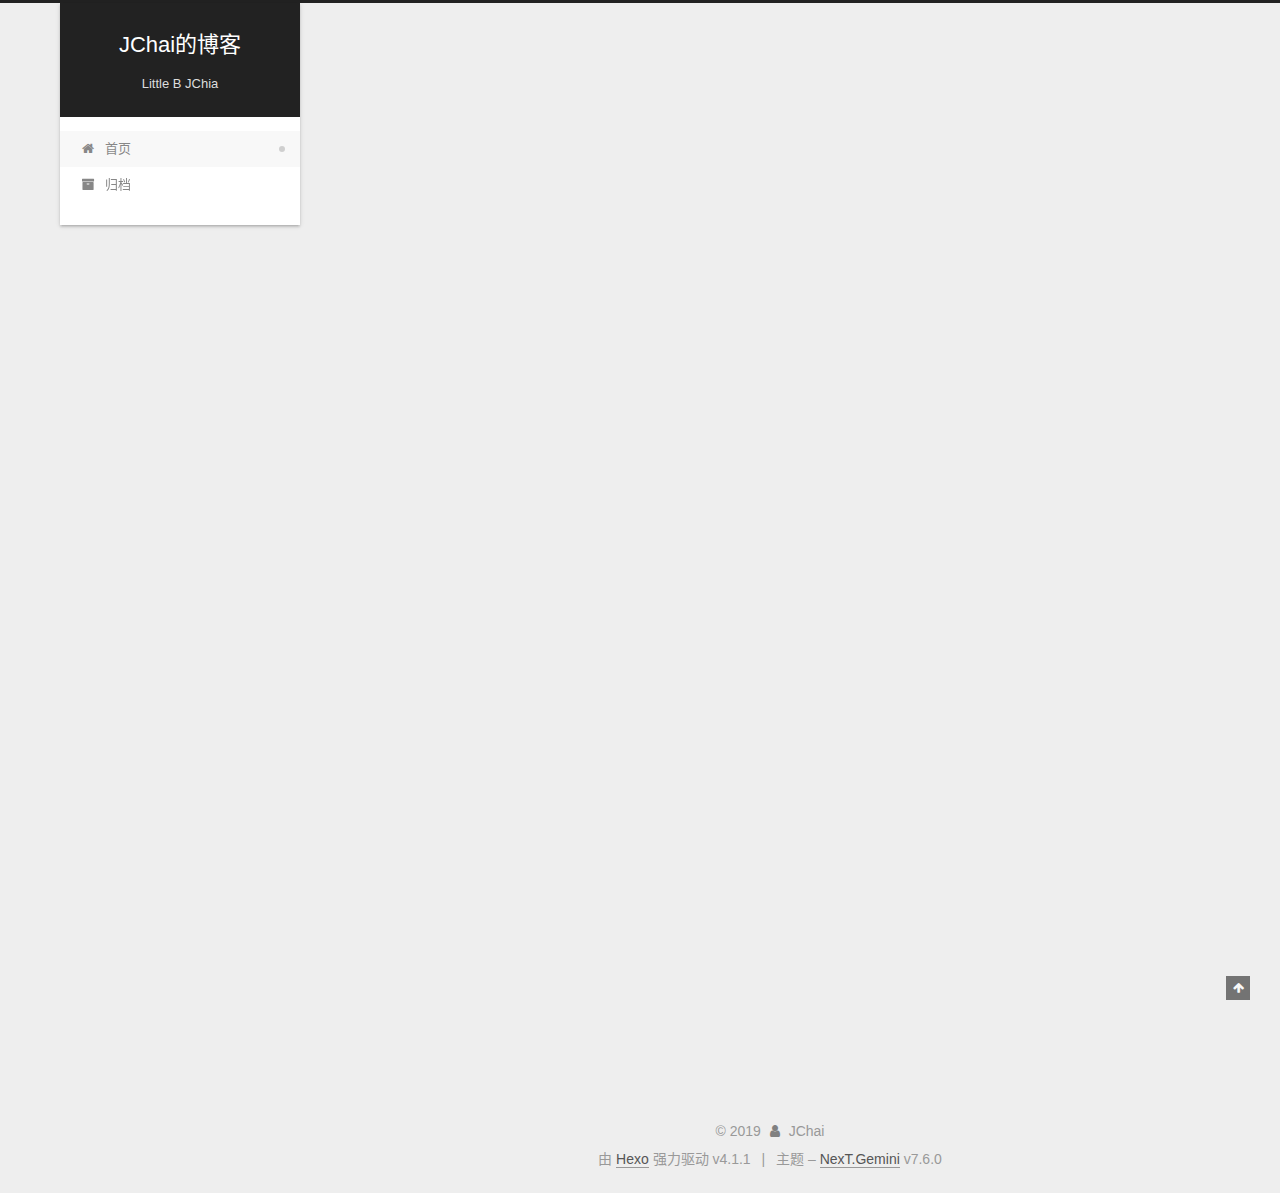
<file: index.html>
<!DOCTYPE html>
<html lang="zh-CN">
<head>
  <meta charset="UTF-8">
<meta name="viewport" content="width=device-width, initial-scale=1, maximum-scale=2">
<meta name="theme-color" content="#222">
<meta name="generator" content="Hexo 4.1.1">
  <link rel="apple-touch-icon" sizes="180x180" href="/images/apple-touch-icon-next.png">
  <link rel="icon" type="image/png" sizes="32x32" href="/images/favicon-32x32-next.png">
  <link rel="icon" type="image/png" sizes="16x16" href="/images/favicon-16x16-next.png">
  <link rel="mask-icon" href="/images/logo.svg" color="#222">

<link rel="stylesheet" href="/css/main.css">


<link rel="stylesheet" href="/lib/font-awesome/css/font-awesome.min.css">


<script id="hexo-configurations">
  var NexT = window.NexT || {};
  var CONFIG = {
    hostname: new URL('http://yoursite.com').hostname,
    root: '/',
    scheme: 'Gemini',
    version: '7.6.0',
    exturl: false,
    sidebar: {"position":"left","display":"post","padding":18,"offset":12,"onmobile":false},
    copycode: {"enable":false,"show_result":false,"style":null},
    back2top: {"enable":true,"sidebar":false,"scrollpercent":false},
    bookmark: {"enable":false,"color":"#222","save":"auto"},
    fancybox: false,
    mediumzoom: false,
    lazyload: false,
    pangu: false,
    comments: {"style":"tabs","active":null,"storage":true,"lazyload":false,"nav":null},
    algolia: {
      appID: '',
      apiKey: '',
      indexName: '',
      hits: {"per_page":10},
      labels: {"input_placeholder":"Search for Posts","hits_empty":"We didn't find any results for the search: ${query}","hits_stats":"${hits} results found in ${time} ms"}
    },
    localsearch: {"enable":false,"trigger":"auto","top_n_per_article":1,"unescape":false,"preload":false},
    path: '',
    motion: {"enable":true,"async":false,"transition":{"post_block":"fadeIn","post_header":"slideDownIn","post_body":"slideDownIn","coll_header":"slideLeftIn","sidebar":"slideUpIn"}}
  };
</script>

  <meta name="description" content="广东邮电 | Linux | 期末实验计划 | 181203209">
<meta property="og:type" content="website">
<meta property="og:title" content="JChai的博客">
<meta property="og:url" content="http:&#x2F;&#x2F;yoursite.com&#x2F;index.html">
<meta property="og:site_name" content="JChai的博客">
<meta property="og:description" content="广东邮电 | Linux | 期末实验计划 | 181203209">
<meta property="og:locale" content="zh_CN">
<meta property="article:author" content="JChai">
<meta property="article:tag" content="JChai JChai的博客 广东邮电 博客 ">
<meta name="twitter:card" content="summary">

<link rel="canonical" href="http://yoursite.com/">


<script id="page-configurations">
  // https://hexo.io/docs/variables.html
  CONFIG.page = {
    sidebar: "",
    isHome: true,
    isPost: false
  };
</script>

  <title>JChai的博客</title>
  






  <noscript>
  <style>
  .use-motion .brand,
  .use-motion .menu-item,
  .sidebar-inner,
  .use-motion .post-block,
  .use-motion .pagination,
  .use-motion .comments,
  .use-motion .post-header,
  .use-motion .post-body,
  .use-motion .collection-header { opacity: initial; }

  .use-motion .site-title,
  .use-motion .site-subtitle {
    opacity: initial;
    top: initial;
  }

  .use-motion .logo-line-before i { left: initial; }
  .use-motion .logo-line-after i { right: initial; }
  </style>
</noscript>

</head>

<body itemscope itemtype="http://schema.org/WebPage">
  <div class="container use-motion">
    <div class="headband"></div>

    <header class="header" itemscope itemtype="http://schema.org/WPHeader">
      <div class="header-inner"><div class="site-brand-container">
  <div class="site-meta">

    <div>
      <a href="/" class="brand" rel="start">
        <span class="logo-line-before"><i></i></span>
        <span class="site-title">JChai的博客</span>
        <span class="logo-line-after"><i></i></span>
      </a>
    </div>
        <p class="site-subtitle">Little B JChia </p>
  </div>

  <div class="site-nav-toggle">
    <div class="toggle" aria-label="切换导航栏">
      <span class="toggle-line toggle-line-first"></span>
      <span class="toggle-line toggle-line-middle"></span>
      <span class="toggle-line toggle-line-last"></span>
    </div>
  </div>
</div>


<nav class="site-nav">
  
  <ul id="menu" class="menu">
        <li class="menu-item menu-item-home">

    <a href="/" rel="section"><i class="fa fa-fw fa-home"></i>首页</a>

  </li>
        <li class="menu-item menu-item-archives">

    <a href="/archives/" rel="section"><i class="fa fa-fw fa-archive"></i>归档</a>

  </li>
  </ul>

</nav>
</div>
    </header>

    
  <div class="back-to-top">
    <i class="fa fa-arrow-up"></i>
    <span>0%</span>
  </div>


    <main class="main">
      <div class="main-inner">
        <div class="content-wrap">
          

          <div class="content">
            

  <div class="posts-expand">
        
  
  
  <article itemscope itemtype="http://schema.org/Article" class="post-block home" lang="zh-CN">
    <link itemprop="mainEntityOfPage" href="http://yoursite.com/2019/12/15/hello-world/">

    <span hidden itemprop="author" itemscope itemtype="http://schema.org/Person">
      <meta itemprop="image" content="/images/avatar.gif">
      <meta itemprop="name" content="JChai">
      <meta itemprop="description" content="广东邮电 | Linux | 期末实验计划 | 181203209">
    </span>

    <span hidden itemprop="publisher" itemscope itemtype="http://schema.org/Organization">
      <meta itemprop="name" content="JChai的博客">
    </span>
      <header class="post-header">
        <h1 class="post-title" itemprop="name headline">
          
            <a href="/2019/12/15/hello-world/" class="post-title-link" itemprop="url">Hello World</a>
        </h1>

        <div class="post-meta">
            <span class="post-meta-item">
              <span class="post-meta-item-icon">
                <i class="fa fa-calendar-o"></i>
              </span>
              <span class="post-meta-item-text">发表于</span>

              <time title="创建时间：2019-12-15 15:36:31" itemprop="dateCreated datePublished" datetime="2019-12-15T15:36:31+08:00">2019-12-15</time>
            </span>

          

        </div>
      </header>

    
    
    
    <div class="post-body" itemprop="articleBody">

      
          <p>Welcome to <a href="https://hexo.io/" target="_blank" rel="noopener">Hexo</a>! This is your very first post. Check <a href="https://hexo.io/docs/" target="_blank" rel="noopener">documentation</a> for more info. If you get any problems when using Hexo, you can find the answer in <a href="https://hexo.io/docs/troubleshooting.html" target="_blank" rel="noopener">troubleshooting</a> or you can ask me on <a href="https://github.com/hexojs/hexo/issues" target="_blank" rel="noopener">GitHub</a>.</p>
<h2 id="Quick-Start"><a href="#Quick-Start" class="headerlink" title="Quick Start"></a>Quick Start</h2><h3 id="Create-a-new-post"><a href="#Create-a-new-post" class="headerlink" title="Create a new post"></a>Create a new post</h3><figure class="highlight bash"><table><tr><td class="gutter"><pre><span class="line">1</span><br></pre></td><td class="code"><pre><span class="line">$ hexo new <span class="string">"My New Post"</span></span><br></pre></td></tr></table></figure>

<p>More info: <a href="https://hexo.io/docs/writing.html" target="_blank" rel="noopener">Writing</a></p>
<h3 id="Run-server"><a href="#Run-server" class="headerlink" title="Run server"></a>Run server</h3><figure class="highlight bash"><table><tr><td class="gutter"><pre><span class="line">1</span><br></pre></td><td class="code"><pre><span class="line">$ hexo server</span><br></pre></td></tr></table></figure>

<p>More info: <a href="https://hexo.io/docs/server.html" target="_blank" rel="noopener">Server</a></p>
<h3 id="Generate-static-files"><a href="#Generate-static-files" class="headerlink" title="Generate static files"></a>Generate static files</h3><figure class="highlight bash"><table><tr><td class="gutter"><pre><span class="line">1</span><br></pre></td><td class="code"><pre><span class="line">$ hexo generate</span><br></pre></td></tr></table></figure>

<p>More info: <a href="https://hexo.io/docs/generating.html" target="_blank" rel="noopener">Generating</a></p>
<h3 id="Deploy-to-remote-sites"><a href="#Deploy-to-remote-sites" class="headerlink" title="Deploy to remote sites"></a>Deploy to remote sites</h3><figure class="highlight bash"><table><tr><td class="gutter"><pre><span class="line">1</span><br></pre></td><td class="code"><pre><span class="line">$ hexo deploy</span><br></pre></td></tr></table></figure>

<p>More info: <a href="https://hexo.io/docs/one-command-deployment.html" target="_blank" rel="noopener">Deployment</a></p>

      
    </div>

    
    
    
      <footer class="post-footer">
        <div class="post-eof"></div>
      </footer>
  </article>
  
  
  

  </div>

  



          </div>
          

<script>
  window.addEventListener('tabs:register', () => {
    let activeClass = CONFIG.comments.activeClass;
    if (CONFIG.comments.storage) {
      activeClass = localStorage.getItem('comments_active') || activeClass;
    }
    if (activeClass) {
      let activeTab = document.querySelector(`a[href="#comment-${activeClass}"]`);
      if (activeTab) {
        activeTab.click();
      }
    }
  });
  if (CONFIG.comments.storage) {
    window.addEventListener('tabs:click', event => {
      if (!event.target.matches('.tabs-comment .tab-content .tab-pane')) return;
      let commentClass = event.target.classList[1];
      localStorage.setItem('comments_active', commentClass);
    });
  }
</script>

        </div>
          
  
  <div class="toggle sidebar-toggle">
    <span class="toggle-line toggle-line-first"></span>
    <span class="toggle-line toggle-line-middle"></span>
    <span class="toggle-line toggle-line-last"></span>
  </div>

  <aside class="sidebar">
    <div class="sidebar-inner">

      <ul class="sidebar-nav motion-element">
        <li class="sidebar-nav-toc">
          文章目录
        </li>
        <li class="sidebar-nav-overview">
          站点概览
        </li>
      </ul>

      <!--noindex-->
      <div class="post-toc-wrap sidebar-panel">
      </div>
      <!--/noindex-->

      <div class="site-overview-wrap sidebar-panel">
        <div class="site-author motion-element" itemprop="author" itemscope itemtype="http://schema.org/Person">
  <p class="site-author-name" itemprop="name">JChai</p>
  <div class="site-description" itemprop="description">广东邮电 | Linux | 期末实验计划 | 181203209</div>
</div>
<div class="site-state-wrap motion-element">
  <nav class="site-state">
      <div class="site-state-item site-state-posts">
          <a href="/archives/">
        
          <span class="site-state-item-count">1</span>
          <span class="site-state-item-name">日志</span>
        </a>
      </div>
  </nav>
</div>



      </div>

    </div>
	<!--网易云链接-->
	<iframe frameborder="no" border="0" marginwidth="0" marginheight="0" width=330 height=86 src="//music.163.com/outchain/player?type=2&id=29418363&auto=1&height=66">
	</iframe>
  </aside>
  <div id="sidebar-dimmer"></div>


      </div>
    </main>

    <footer class="footer">
      <div class="footer-inner">
        

<div class="copyright">
  
  &copy; 
  <span itemprop="copyrightYear">2019</span>
  <span class="with-love">
    <i class="fa fa-user"></i>
  </span>
  <span class="author" itemprop="copyrightHolder">JChai</span>
</div>
  <div class="powered-by">由 <a href="https://hexo.io/" class="theme-link" rel="noopener" target="_blank">Hexo</a> 强力驱动 v4.1.1
  </div>
  <span class="post-meta-divider">|</span>
  <div class="theme-info">主题 – <a href="https://theme-next.org/" class="theme-link" rel="noopener" target="_blank">NexT.Gemini</a> v7.6.0
  </div>

        








      </div>
    </footer>
  </div>

  
  <script src="/lib/anime.min.js"></script>
  <script src="/lib/velocity/velocity.min.js"></script>
  <script src="/lib/velocity/velocity.ui.min.js"></script>

<script src="/js/utils.js"></script>

<script src="/js/motion.js"></script>


<script src="/js/schemes/pisces.js"></script>


<script src="/js/next-boot.js"></script>




  















  

  

</body>
</html>
</file>
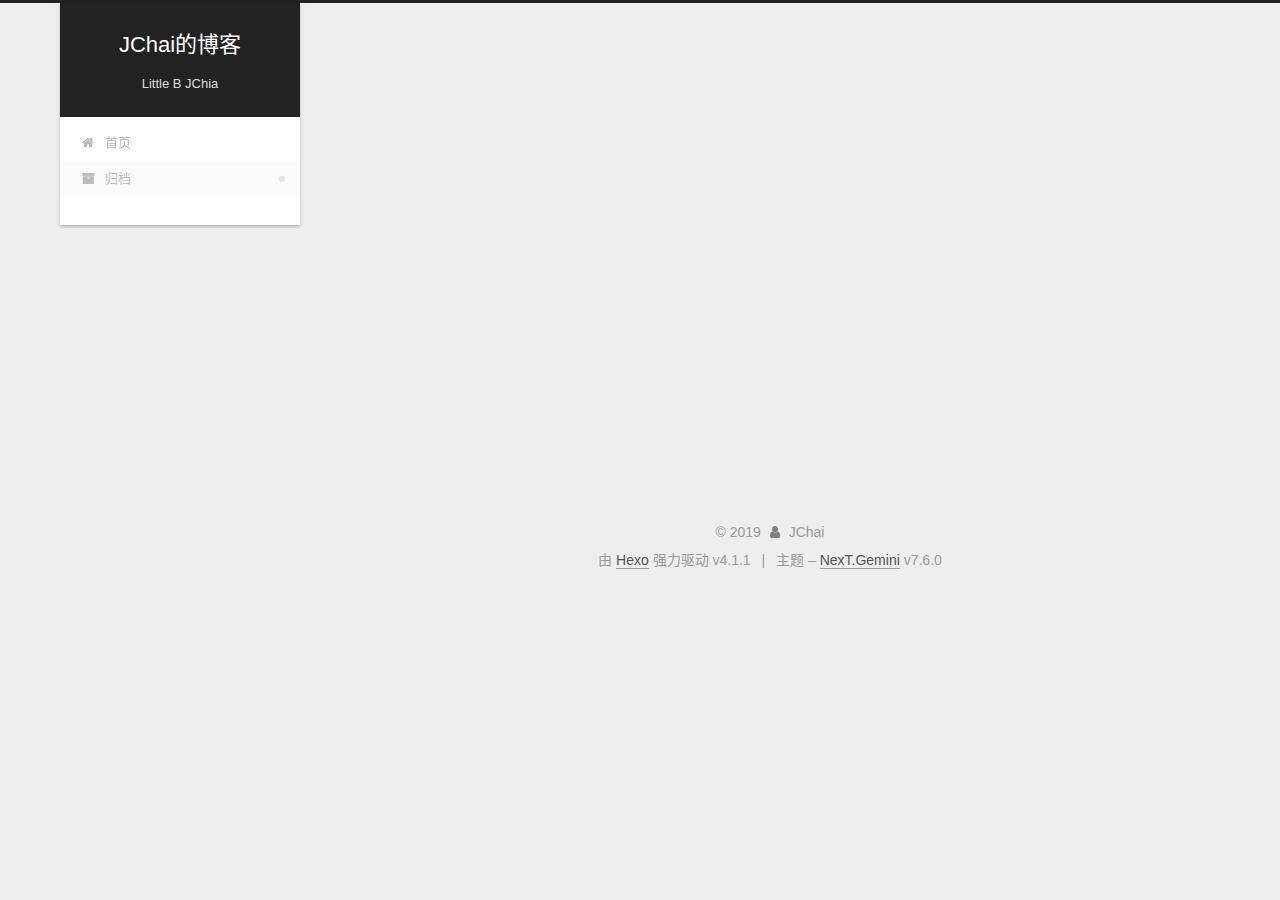
<file: archives/index.html>
<!DOCTYPE html>
<html lang="zh-CN">
<head>
  <meta charset="UTF-8">
<meta name="viewport" content="width=device-width, initial-scale=1, maximum-scale=2">
<meta name="theme-color" content="#222">
<meta name="generator" content="Hexo 4.1.1">
  <link rel="apple-touch-icon" sizes="180x180" href="/images/apple-touch-icon-next.png">
  <link rel="icon" type="image/png" sizes="32x32" href="/images/favicon-32x32-next.png">
  <link rel="icon" type="image/png" sizes="16x16" href="/images/favicon-16x16-next.png">
  <link rel="mask-icon" href="/images/logo.svg" color="#222">

<link rel="stylesheet" href="/css/main.css">


<link rel="stylesheet" href="/lib/font-awesome/css/font-awesome.min.css">


<script id="hexo-configurations">
  var NexT = window.NexT || {};
  var CONFIG = {
    hostname: new URL('http://yoursite.com').hostname,
    root: '/',
    scheme: 'Gemini',
    version: '7.6.0',
    exturl: false,
    sidebar: {"position":"left","display":"post","padding":18,"offset":12,"onmobile":false},
    copycode: {"enable":false,"show_result":false,"style":null},
    back2top: {"enable":true,"sidebar":false,"scrollpercent":false},
    bookmark: {"enable":false,"color":"#222","save":"auto"},
    fancybox: false,
    mediumzoom: false,
    lazyload: false,
    pangu: false,
    comments: {"style":"tabs","active":null,"storage":true,"lazyload":false,"nav":null},
    algolia: {
      appID: '',
      apiKey: '',
      indexName: '',
      hits: {"per_page":10},
      labels: {"input_placeholder":"Search for Posts","hits_empty":"We didn't find any results for the search: ${query}","hits_stats":"${hits} results found in ${time} ms"}
    },
    localsearch: {"enable":false,"trigger":"auto","top_n_per_article":1,"unescape":false,"preload":false},
    path: '',
    motion: {"enable":true,"async":false,"transition":{"post_block":"fadeIn","post_header":"slideDownIn","post_body":"slideDownIn","coll_header":"slideLeftIn","sidebar":"slideUpIn"}}
  };
</script>

  <meta name="description" content="广东邮电 | Linux | 期末实验计划 | 181203209">
<meta property="og:type" content="website">
<meta property="og:title" content="JChai的博客">
<meta property="og:url" content="http:&#x2F;&#x2F;yoursite.com&#x2F;archives&#x2F;index.html">
<meta property="og:site_name" content="JChai的博客">
<meta property="og:description" content="广东邮电 | Linux | 期末实验计划 | 181203209">
<meta property="og:locale" content="zh_CN">
<meta property="article:author" content="JChai">
<meta property="article:tag" content="JChai JChai的博客 广东邮电 博客 ">
<meta name="twitter:card" content="summary">

<link rel="canonical" href="http://yoursite.com/archives/">


<script id="page-configurations">
  // https://hexo.io/docs/variables.html
  CONFIG.page = {
    sidebar: "",
    isHome: false,
    isPost: false
  };
</script>

  <title>归档 | JChai的博客</title>
  






  <noscript>
  <style>
  .use-motion .brand,
  .use-motion .menu-item,
  .sidebar-inner,
  .use-motion .post-block,
  .use-motion .pagination,
  .use-motion .comments,
  .use-motion .post-header,
  .use-motion .post-body,
  .use-motion .collection-header { opacity: initial; }

  .use-motion .site-title,
  .use-motion .site-subtitle {
    opacity: initial;
    top: initial;
  }

  .use-motion .logo-line-before i { left: initial; }
  .use-motion .logo-line-after i { right: initial; }
  </style>
</noscript>

</head>

<body itemscope itemtype="http://schema.org/WebPage">
  <div class="container use-motion">
    <div class="headband"></div>

    <header class="header" itemscope itemtype="http://schema.org/WPHeader">
      <div class="header-inner"><div class="site-brand-container">
  <div class="site-meta">

    <div>
      <a href="/" class="brand" rel="start">
        <span class="logo-line-before"><i></i></span>
        <span class="site-title">JChai的博客</span>
        <span class="logo-line-after"><i></i></span>
      </a>
    </div>
        <p class="site-subtitle">Little B JChia </p>
  </div>

  <div class="site-nav-toggle">
    <div class="toggle" aria-label="切换导航栏">
      <span class="toggle-line toggle-line-first"></span>
      <span class="toggle-line toggle-line-middle"></span>
      <span class="toggle-line toggle-line-last"></span>
    </div>
  </div>
</div>


<nav class="site-nav">
  
  <ul id="menu" class="menu">
        <li class="menu-item menu-item-home">

    <a href="/" rel="section"><i class="fa fa-fw fa-home"></i>首页</a>

  </li>
        <li class="menu-item menu-item-archives">

    <a href="/archives/" rel="section"><i class="fa fa-fw fa-archive"></i>归档</a>

  </li>
  </ul>

</nav>
</div>
    </header>

    
  <div class="back-to-top">
    <i class="fa fa-arrow-up"></i>
    <span>0%</span>
  </div>


    <main class="main">
      <div class="main-inner">
        <div class="content-wrap">
          

          <div class="content">
            

  
  
  
  <div class="post-block">
    <div class="posts-collapse">
      <div class="collection-title">
        <span class="collection-header">嗯..! 目前共计 1 篇日志。 继续努力。</span>
      </div>

      
    <div class="collection-year">
      <h1 class="collection-header">2019</h1>
    </div>

  <article itemscope itemtype="http://schema.org/Article">
    <header class="post-header">

      <div class="post-meta">
        <time itemprop="dateCreated"
              datetime="2019-12-15T15:36:31+08:00"
              content="2019-12-15">
          12-15
        </time>
      </div>

      <h2 class="post-title">
          <a class="post-title-link" href="/2019/12/15/hello-world/" itemprop="url">
            <span itemprop="name">Hello World</span>
          </a>
      </h2>

    </header>
  </article>


    </div>
  </div>
  
  
  

  



          </div>
          

<script>
  window.addEventListener('tabs:register', () => {
    let activeClass = CONFIG.comments.activeClass;
    if (CONFIG.comments.storage) {
      activeClass = localStorage.getItem('comments_active') || activeClass;
    }
    if (activeClass) {
      let activeTab = document.querySelector(`a[href="#comment-${activeClass}"]`);
      if (activeTab) {
        activeTab.click();
      }
    }
  });
  if (CONFIG.comments.storage) {
    window.addEventListener('tabs:click', event => {
      if (!event.target.matches('.tabs-comment .tab-content .tab-pane')) return;
      let commentClass = event.target.classList[1];
      localStorage.setItem('comments_active', commentClass);
    });
  }
</script>

        </div>
          
  
  <div class="toggle sidebar-toggle">
    <span class="toggle-line toggle-line-first"></span>
    <span class="toggle-line toggle-line-middle"></span>
    <span class="toggle-line toggle-line-last"></span>
  </div>

  <aside class="sidebar">
    <div class="sidebar-inner">

      <ul class="sidebar-nav motion-element">
        <li class="sidebar-nav-toc">
          文章目录
        </li>
        <li class="sidebar-nav-overview">
          站点概览
        </li>
      </ul>

      <!--noindex-->
      <div class="post-toc-wrap sidebar-panel">
      </div>
      <!--/noindex-->

      <div class="site-overview-wrap sidebar-panel">
        <div class="site-author motion-element" itemprop="author" itemscope itemtype="http://schema.org/Person">
  <p class="site-author-name" itemprop="name">JChai</p>
  <div class="site-description" itemprop="description">广东邮电 | Linux | 期末实验计划 | 181203209</div>
</div>
<div class="site-state-wrap motion-element">
  <nav class="site-state">
      <div class="site-state-item site-state-posts">
          <a href="/archives/">
        
          <span class="site-state-item-count">1</span>
          <span class="site-state-item-name">日志</span>
        </a>
      </div>
  </nav>
</div>



      </div>

    </div>
	<!--网易云链接-->
	<iframe frameborder="no" border="0" marginwidth="0" marginheight="0" width=330 height=86 src="//music.163.com/outchain/player?type=2&id=29418363&auto=1&height=66">
	</iframe>
  </aside>
  <div id="sidebar-dimmer"></div>


      </div>
    </main>

    <footer class="footer">
      <div class="footer-inner">
        

<div class="copyright">
  
  &copy; 
  <span itemprop="copyrightYear">2019</span>
  <span class="with-love">
    <i class="fa fa-user"></i>
  </span>
  <span class="author" itemprop="copyrightHolder">JChai</span>
</div>
  <div class="powered-by">由 <a href="https://hexo.io/" class="theme-link" rel="noopener" target="_blank">Hexo</a> 强力驱动 v4.1.1
  </div>
  <span class="post-meta-divider">|</span>
  <div class="theme-info">主题 – <a href="https://theme-next.org/" class="theme-link" rel="noopener" target="_blank">NexT.Gemini</a> v7.6.0
  </div>

        








      </div>
    </footer>
  </div>

  
  <script src="/lib/anime.min.js"></script>
  <script src="/lib/velocity/velocity.min.js"></script>
  <script src="/lib/velocity/velocity.ui.min.js"></script>

<script src="/js/utils.js"></script>

<script src="/js/motion.js"></script>


<script src="/js/schemes/pisces.js"></script>


<script src="/js/next-boot.js"></script>




  















  

  

</body>
</html>
</file>
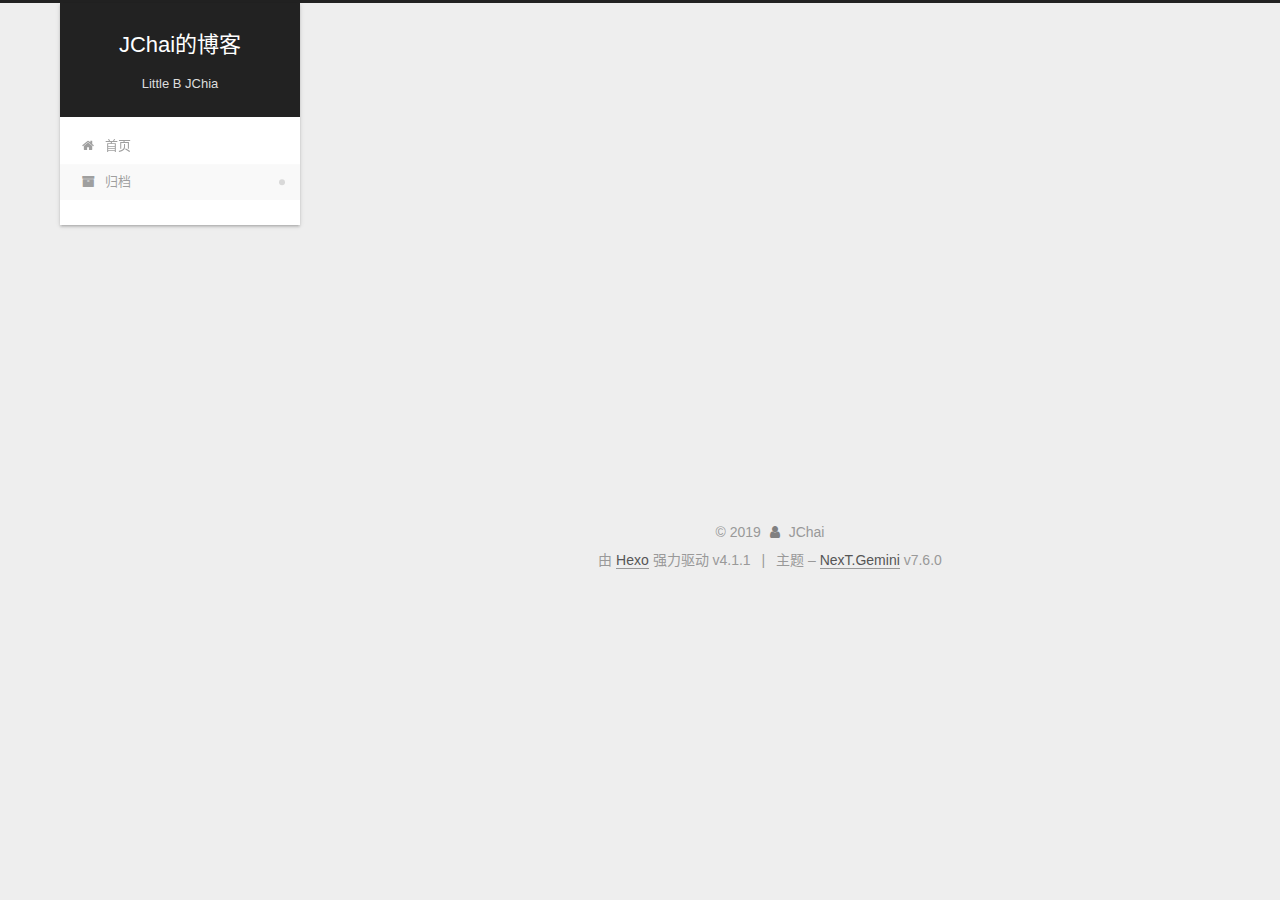
<file: archives/2019/index.html>
<!DOCTYPE html>
<html lang="zh-CN">
<head>
  <meta charset="UTF-8">
<meta name="viewport" content="width=device-width, initial-scale=1, maximum-scale=2">
<meta name="theme-color" content="#222">
<meta name="generator" content="Hexo 4.1.1">
  <link rel="apple-touch-icon" sizes="180x180" href="/images/apple-touch-icon-next.png">
  <link rel="icon" type="image/png" sizes="32x32" href="/images/favicon-32x32-next.png">
  <link rel="icon" type="image/png" sizes="16x16" href="/images/favicon-16x16-next.png">
  <link rel="mask-icon" href="/images/logo.svg" color="#222">

<link rel="stylesheet" href="/css/main.css">


<link rel="stylesheet" href="/lib/font-awesome/css/font-awesome.min.css">


<script id="hexo-configurations">
  var NexT = window.NexT || {};
  var CONFIG = {
    hostname: new URL('http://yoursite.com').hostname,
    root: '/',
    scheme: 'Gemini',
    version: '7.6.0',
    exturl: false,
    sidebar: {"position":"left","display":"post","padding":18,"offset":12,"onmobile":false},
    copycode: {"enable":false,"show_result":false,"style":null},
    back2top: {"enable":true,"sidebar":false,"scrollpercent":false},
    bookmark: {"enable":false,"color":"#222","save":"auto"},
    fancybox: false,
    mediumzoom: false,
    lazyload: false,
    pangu: false,
    comments: {"style":"tabs","active":null,"storage":true,"lazyload":false,"nav":null},
    algolia: {
      appID: '',
      apiKey: '',
      indexName: '',
      hits: {"per_page":10},
      labels: {"input_placeholder":"Search for Posts","hits_empty":"We didn't find any results for the search: ${query}","hits_stats":"${hits} results found in ${time} ms"}
    },
    localsearch: {"enable":false,"trigger":"auto","top_n_per_article":1,"unescape":false,"preload":false},
    path: '',
    motion: {"enable":true,"async":false,"transition":{"post_block":"fadeIn","post_header":"slideDownIn","post_body":"slideDownIn","coll_header":"slideLeftIn","sidebar":"slideUpIn"}}
  };
</script>

  <meta name="description" content="广东邮电 | Linux | 期末实验计划 | 181203209">
<meta property="og:type" content="website">
<meta property="og:title" content="JChai的博客">
<meta property="og:url" content="http:&#x2F;&#x2F;yoursite.com&#x2F;archives&#x2F;2019&#x2F;index.html">
<meta property="og:site_name" content="JChai的博客">
<meta property="og:description" content="广东邮电 | Linux | 期末实验计划 | 181203209">
<meta property="og:locale" content="zh_CN">
<meta property="article:author" content="JChai">
<meta property="article:tag" content="JChai JChai的博客 广东邮电 博客 ">
<meta name="twitter:card" content="summary">

<link rel="canonical" href="http://yoursite.com/archives/2019/">


<script id="page-configurations">
  // https://hexo.io/docs/variables.html
  CONFIG.page = {
    sidebar: "",
    isHome: false,
    isPost: false
  };
</script>

  <title>归档 | JChai的博客</title>
  






  <noscript>
  <style>
  .use-motion .brand,
  .use-motion .menu-item,
  .sidebar-inner,
  .use-motion .post-block,
  .use-motion .pagination,
  .use-motion .comments,
  .use-motion .post-header,
  .use-motion .post-body,
  .use-motion .collection-header { opacity: initial; }

  .use-motion .site-title,
  .use-motion .site-subtitle {
    opacity: initial;
    top: initial;
  }

  .use-motion .logo-line-before i { left: initial; }
  .use-motion .logo-line-after i { right: initial; }
  </style>
</noscript>

</head>

<body itemscope itemtype="http://schema.org/WebPage">
  <div class="container use-motion">
    <div class="headband"></div>

    <header class="header" itemscope itemtype="http://schema.org/WPHeader">
      <div class="header-inner"><div class="site-brand-container">
  <div class="site-meta">

    <div>
      <a href="/" class="brand" rel="start">
        <span class="logo-line-before"><i></i></span>
        <span class="site-title">JChai的博客</span>
        <span class="logo-line-after"><i></i></span>
      </a>
    </div>
        <p class="site-subtitle">Little B JChia </p>
  </div>

  <div class="site-nav-toggle">
    <div class="toggle" aria-label="切换导航栏">
      <span class="toggle-line toggle-line-first"></span>
      <span class="toggle-line toggle-line-middle"></span>
      <span class="toggle-line toggle-line-last"></span>
    </div>
  </div>
</div>


<nav class="site-nav">
  
  <ul id="menu" class="menu">
        <li class="menu-item menu-item-home">

    <a href="/" rel="section"><i class="fa fa-fw fa-home"></i>首页</a>

  </li>
        <li class="menu-item menu-item-archives">

    <a href="/archives/" rel="section"><i class="fa fa-fw fa-archive"></i>归档</a>

  </li>
  </ul>

</nav>
</div>
    </header>

    
  <div class="back-to-top">
    <i class="fa fa-arrow-up"></i>
    <span>0%</span>
  </div>


    <main class="main">
      <div class="main-inner">
        <div class="content-wrap">
          

          <div class="content">
            

  
  
  
  <div class="post-block">
    <div class="posts-collapse">
      <div class="collection-title">
        <span class="collection-header">嗯..! 目前共计 1 篇日志。 继续努力。</span>
      </div>

      
    <div class="collection-year">
      <h1 class="collection-header">2019</h1>
    </div>

  <article itemscope itemtype="http://schema.org/Article">
    <header class="post-header">

      <div class="post-meta">
        <time itemprop="dateCreated"
              datetime="2019-12-15T15:36:31+08:00"
              content="2019-12-15">
          12-15
        </time>
      </div>

      <h2 class="post-title">
          <a class="post-title-link" href="/2019/12/15/hello-world/" itemprop="url">
            <span itemprop="name">Hello World</span>
          </a>
      </h2>

    </header>
  </article>


    </div>
  </div>
  
  
  

  



          </div>
          

<script>
  window.addEventListener('tabs:register', () => {
    let activeClass = CONFIG.comments.activeClass;
    if (CONFIG.comments.storage) {
      activeClass = localStorage.getItem('comments_active') || activeClass;
    }
    if (activeClass) {
      let activeTab = document.querySelector(`a[href="#comment-${activeClass}"]`);
      if (activeTab) {
        activeTab.click();
      }
    }
  });
  if (CONFIG.comments.storage) {
    window.addEventListener('tabs:click', event => {
      if (!event.target.matches('.tabs-comment .tab-content .tab-pane')) return;
      let commentClass = event.target.classList[1];
      localStorage.setItem('comments_active', commentClass);
    });
  }
</script>

        </div>
          
  
  <div class="toggle sidebar-toggle">
    <span class="toggle-line toggle-line-first"></span>
    <span class="toggle-line toggle-line-middle"></span>
    <span class="toggle-line toggle-line-last"></span>
  </div>

  <aside class="sidebar">
    <div class="sidebar-inner">

      <ul class="sidebar-nav motion-element">
        <li class="sidebar-nav-toc">
          文章目录
        </li>
        <li class="sidebar-nav-overview">
          站点概览
        </li>
      </ul>

      <!--noindex-->
      <div class="post-toc-wrap sidebar-panel">
      </div>
      <!--/noindex-->

      <div class="site-overview-wrap sidebar-panel">
        <div class="site-author motion-element" itemprop="author" itemscope itemtype="http://schema.org/Person">
  <p class="site-author-name" itemprop="name">JChai</p>
  <div class="site-description" itemprop="description">广东邮电 | Linux | 期末实验计划 | 181203209</div>
</div>
<div class="site-state-wrap motion-element">
  <nav class="site-state">
      <div class="site-state-item site-state-posts">
          <a href="/archives/">
        
          <span class="site-state-item-count">1</span>
          <span class="site-state-item-name">日志</span>
        </a>
      </div>
  </nav>
</div>



      </div>

    </div>
	<!--网易云链接-->
	<iframe frameborder="no" border="0" marginwidth="0" marginheight="0" width=330 height=86 src="//music.163.com/outchain/player?type=2&id=29418363&auto=1&height=66">
	</iframe>
  </aside>
  <div id="sidebar-dimmer"></div>


      </div>
    </main>

    <footer class="footer">
      <div class="footer-inner">
        

<div class="copyright">
  
  &copy; 
  <span itemprop="copyrightYear">2019</span>
  <span class="with-love">
    <i class="fa fa-user"></i>
  </span>
  <span class="author" itemprop="copyrightHolder">JChai</span>
</div>
  <div class="powered-by">由 <a href="https://hexo.io/" class="theme-link" rel="noopener" target="_blank">Hexo</a> 强力驱动 v4.1.1
  </div>
  <span class="post-meta-divider">|</span>
  <div class="theme-info">主题 – <a href="https://theme-next.org/" class="theme-link" rel="noopener" target="_blank">NexT.Gemini</a> v7.6.0
  </div>

        








      </div>
    </footer>
  </div>

  
  <script src="/lib/anime.min.js"></script>
  <script src="/lib/velocity/velocity.min.js"></script>
  <script src="/lib/velocity/velocity.ui.min.js"></script>

<script src="/js/utils.js"></script>

<script src="/js/motion.js"></script>


<script src="/js/schemes/pisces.js"></script>


<script src="/js/next-boot.js"></script>




  















  

  

</body>
</html>
</file>
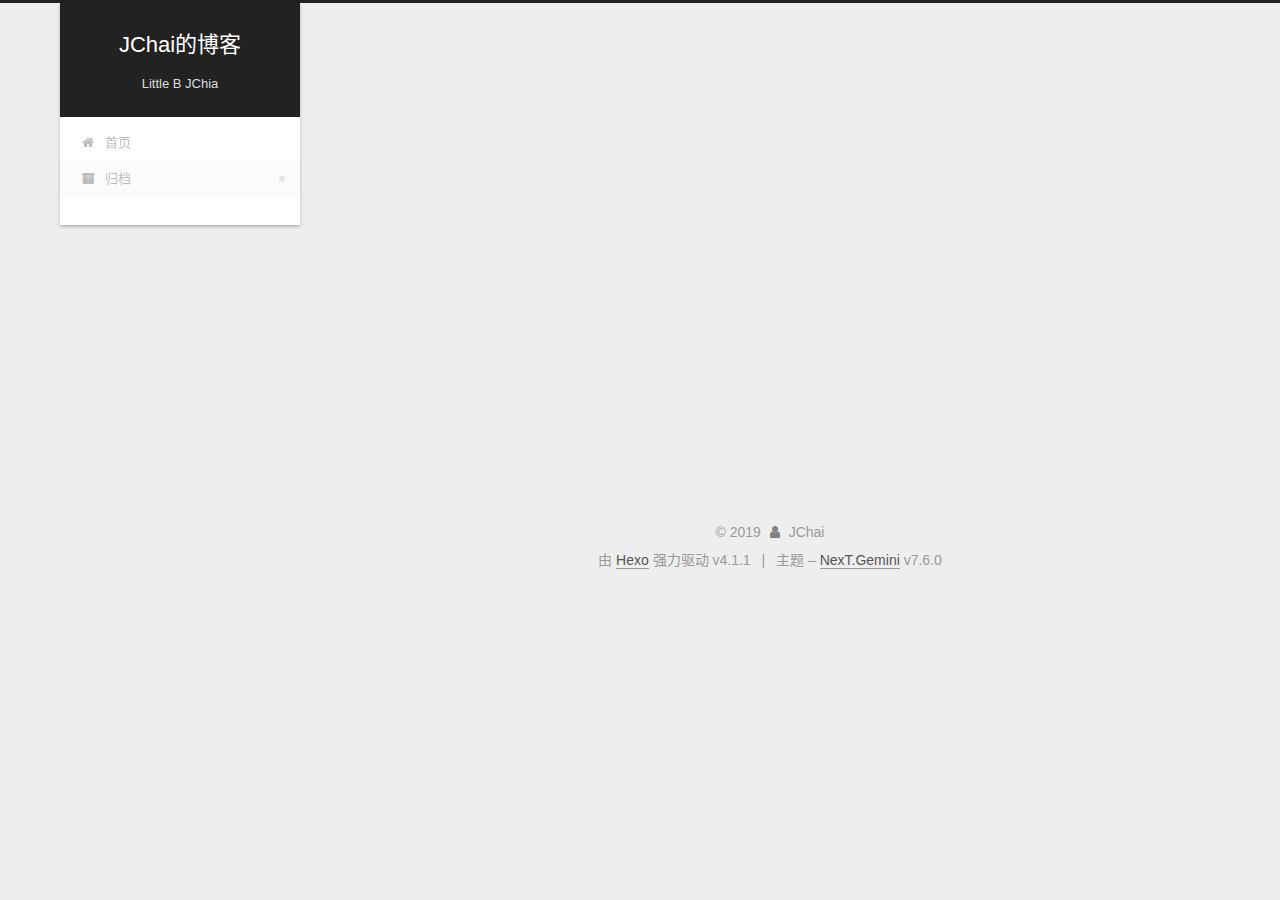
<file: archives/2019/12/index.html>
<!DOCTYPE html>
<html lang="zh-CN">
<head>
  <meta charset="UTF-8">
<meta name="viewport" content="width=device-width, initial-scale=1, maximum-scale=2">
<meta name="theme-color" content="#222">
<meta name="generator" content="Hexo 4.1.1">
  <link rel="apple-touch-icon" sizes="180x180" href="/images/apple-touch-icon-next.png">
  <link rel="icon" type="image/png" sizes="32x32" href="/images/favicon-32x32-next.png">
  <link rel="icon" type="image/png" sizes="16x16" href="/images/favicon-16x16-next.png">
  <link rel="mask-icon" href="/images/logo.svg" color="#222">

<link rel="stylesheet" href="/css/main.css">


<link rel="stylesheet" href="/lib/font-awesome/css/font-awesome.min.css">


<script id="hexo-configurations">
  var NexT = window.NexT || {};
  var CONFIG = {
    hostname: new URL('http://yoursite.com').hostname,
    root: '/',
    scheme: 'Gemini',
    version: '7.6.0',
    exturl: false,
    sidebar: {"position":"left","display":"post","padding":18,"offset":12,"onmobile":false},
    copycode: {"enable":false,"show_result":false,"style":null},
    back2top: {"enable":true,"sidebar":false,"scrollpercent":false},
    bookmark: {"enable":false,"color":"#222","save":"auto"},
    fancybox: false,
    mediumzoom: false,
    lazyload: false,
    pangu: false,
    comments: {"style":"tabs","active":null,"storage":true,"lazyload":false,"nav":null},
    algolia: {
      appID: '',
      apiKey: '',
      indexName: '',
      hits: {"per_page":10},
      labels: {"input_placeholder":"Search for Posts","hits_empty":"We didn't find any results for the search: ${query}","hits_stats":"${hits} results found in ${time} ms"}
    },
    localsearch: {"enable":false,"trigger":"auto","top_n_per_article":1,"unescape":false,"preload":false},
    path: '',
    motion: {"enable":true,"async":false,"transition":{"post_block":"fadeIn","post_header":"slideDownIn","post_body":"slideDownIn","coll_header":"slideLeftIn","sidebar":"slideUpIn"}}
  };
</script>

  <meta name="description" content="广东邮电 | Linux | 期末实验计划 | 181203209">
<meta property="og:type" content="website">
<meta property="og:title" content="JChai的博客">
<meta property="og:url" content="http:&#x2F;&#x2F;yoursite.com&#x2F;archives&#x2F;2019&#x2F;12&#x2F;index.html">
<meta property="og:site_name" content="JChai的博客">
<meta property="og:description" content="广东邮电 | Linux | 期末实验计划 | 181203209">
<meta property="og:locale" content="zh_CN">
<meta property="article:author" content="JChai">
<meta property="article:tag" content="JChai JChai的博客 广东邮电 博客 ">
<meta name="twitter:card" content="summary">

<link rel="canonical" href="http://yoursite.com/archives/2019/12/">


<script id="page-configurations">
  // https://hexo.io/docs/variables.html
  CONFIG.page = {
    sidebar: "",
    isHome: false,
    isPost: false
  };
</script>

  <title>归档 | JChai的博客</title>
  






  <noscript>
  <style>
  .use-motion .brand,
  .use-motion .menu-item,
  .sidebar-inner,
  .use-motion .post-block,
  .use-motion .pagination,
  .use-motion .comments,
  .use-motion .post-header,
  .use-motion .post-body,
  .use-motion .collection-header { opacity: initial; }

  .use-motion .site-title,
  .use-motion .site-subtitle {
    opacity: initial;
    top: initial;
  }

  .use-motion .logo-line-before i { left: initial; }
  .use-motion .logo-line-after i { right: initial; }
  </style>
</noscript>

</head>

<body itemscope itemtype="http://schema.org/WebPage">
  <div class="container use-motion">
    <div class="headband"></div>

    <header class="header" itemscope itemtype="http://schema.org/WPHeader">
      <div class="header-inner"><div class="site-brand-container">
  <div class="site-meta">

    <div>
      <a href="/" class="brand" rel="start">
        <span class="logo-line-before"><i></i></span>
        <span class="site-title">JChai的博客</span>
        <span class="logo-line-after"><i></i></span>
      </a>
    </div>
        <p class="site-subtitle">Little B JChia </p>
  </div>

  <div class="site-nav-toggle">
    <div class="toggle" aria-label="切换导航栏">
      <span class="toggle-line toggle-line-first"></span>
      <span class="toggle-line toggle-line-middle"></span>
      <span class="toggle-line toggle-line-last"></span>
    </div>
  </div>
</div>


<nav class="site-nav">
  
  <ul id="menu" class="menu">
        <li class="menu-item menu-item-home">

    <a href="/" rel="section"><i class="fa fa-fw fa-home"></i>首页</a>

  </li>
        <li class="menu-item menu-item-archives">

    <a href="/archives/" rel="section"><i class="fa fa-fw fa-archive"></i>归档</a>

  </li>
  </ul>

</nav>
</div>
    </header>

    
  <div class="back-to-top">
    <i class="fa fa-arrow-up"></i>
    <span>0%</span>
  </div>


    <main class="main">
      <div class="main-inner">
        <div class="content-wrap">
          

          <div class="content">
            

  
  
  
  <div class="post-block">
    <div class="posts-collapse">
      <div class="collection-title">
        <span class="collection-header">嗯..! 目前共计 1 篇日志。 继续努力。</span>
      </div>

      
    <div class="collection-year">
      <h1 class="collection-header">2019</h1>
    </div>

  <article itemscope itemtype="http://schema.org/Article">
    <header class="post-header">

      <div class="post-meta">
        <time itemprop="dateCreated"
              datetime="2019-12-15T15:36:31+08:00"
              content="2019-12-15">
          12-15
        </time>
      </div>

      <h2 class="post-title">
          <a class="post-title-link" href="/2019/12/15/hello-world/" itemprop="url">
            <span itemprop="name">Hello World</span>
          </a>
      </h2>

    </header>
  </article>


    </div>
  </div>
  
  
  

  



          </div>
          

<script>
  window.addEventListener('tabs:register', () => {
    let activeClass = CONFIG.comments.activeClass;
    if (CONFIG.comments.storage) {
      activeClass = localStorage.getItem('comments_active') || activeClass;
    }
    if (activeClass) {
      let activeTab = document.querySelector(`a[href="#comment-${activeClass}"]`);
      if (activeTab) {
        activeTab.click();
      }
    }
  });
  if (CONFIG.comments.storage) {
    window.addEventListener('tabs:click', event => {
      if (!event.target.matches('.tabs-comment .tab-content .tab-pane')) return;
      let commentClass = event.target.classList[1];
      localStorage.setItem('comments_active', commentClass);
    });
  }
</script>

        </div>
          
  
  <div class="toggle sidebar-toggle">
    <span class="toggle-line toggle-line-first"></span>
    <span class="toggle-line toggle-line-middle"></span>
    <span class="toggle-line toggle-line-last"></span>
  </div>

  <aside class="sidebar">
    <div class="sidebar-inner">

      <ul class="sidebar-nav motion-element">
        <li class="sidebar-nav-toc">
          文章目录
        </li>
        <li class="sidebar-nav-overview">
          站点概览
        </li>
      </ul>

      <!--noindex-->
      <div class="post-toc-wrap sidebar-panel">
      </div>
      <!--/noindex-->

      <div class="site-overview-wrap sidebar-panel">
        <div class="site-author motion-element" itemprop="author" itemscope itemtype="http://schema.org/Person">
  <p class="site-author-name" itemprop="name">JChai</p>
  <div class="site-description" itemprop="description">广东邮电 | Linux | 期末实验计划 | 181203209</div>
</div>
<div class="site-state-wrap motion-element">
  <nav class="site-state">
      <div class="site-state-item site-state-posts">
          <a href="/archives/">
        
          <span class="site-state-item-count">1</span>
          <span class="site-state-item-name">日志</span>
        </a>
      </div>
  </nav>
</div>



      </div>

    </div>
	<!--网易云链接-->
	<iframe frameborder="no" border="0" marginwidth="0" marginheight="0" width=330 height=86 src="//music.163.com/outchain/player?type=2&id=29418363&auto=1&height=66">
	</iframe>
  </aside>
  <div id="sidebar-dimmer"></div>


      </div>
    </main>

    <footer class="footer">
      <div class="footer-inner">
        

<div class="copyright">
  
  &copy; 
  <span itemprop="copyrightYear">2019</span>
  <span class="with-love">
    <i class="fa fa-user"></i>
  </span>
  <span class="author" itemprop="copyrightHolder">JChai</span>
</div>
  <div class="powered-by">由 <a href="https://hexo.io/" class="theme-link" rel="noopener" target="_blank">Hexo</a> 强力驱动 v4.1.1
  </div>
  <span class="post-meta-divider">|</span>
  <div class="theme-info">主题 – <a href="https://theme-next.org/" class="theme-link" rel="noopener" target="_blank">NexT.Gemini</a> v7.6.0
  </div>

        








      </div>
    </footer>
  </div>

  
  <script src="/lib/anime.min.js"></script>
  <script src="/lib/velocity/velocity.min.js"></script>
  <script src="/lib/velocity/velocity.ui.min.js"></script>

<script src="/js/utils.js"></script>

<script src="/js/motion.js"></script>


<script src="/js/schemes/pisces.js"></script>


<script src="/js/next-boot.js"></script>




  















  

  

</body>
</html>
</file>
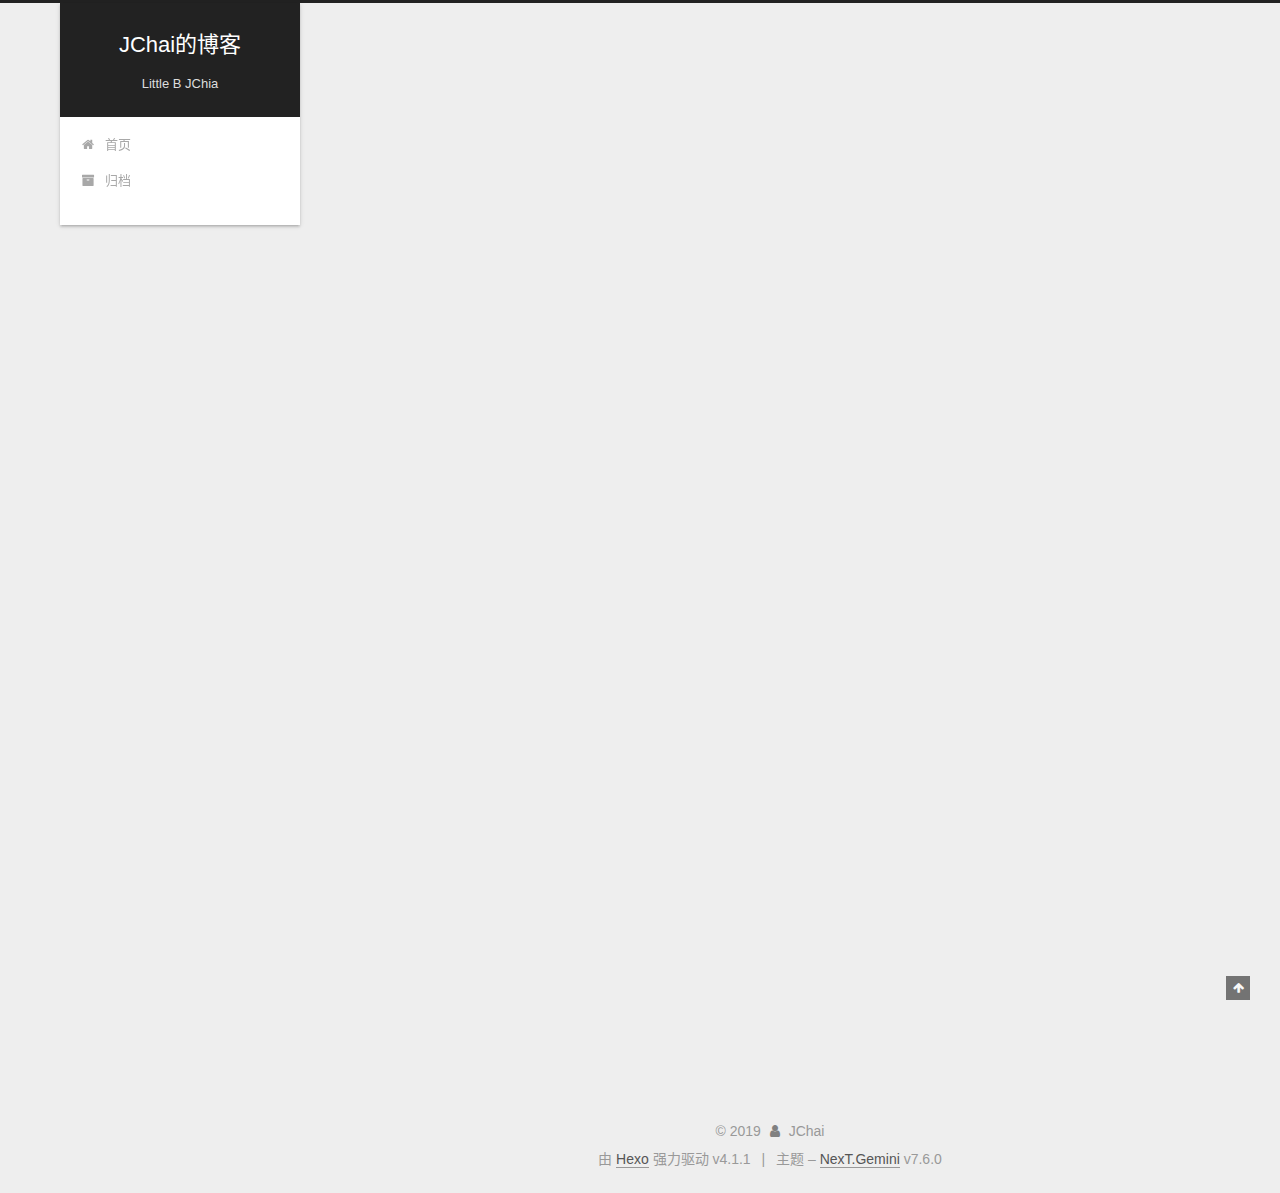
<file: 2019/12/15/hello-world/index.html>
<!DOCTYPE html>
<html lang="zh-CN">
<head>
  <meta charset="UTF-8">
<meta name="viewport" content="width=device-width, initial-scale=1, maximum-scale=2">
<meta name="theme-color" content="#222">
<meta name="generator" content="Hexo 4.1.1">
  <link rel="apple-touch-icon" sizes="180x180" href="/images/apple-touch-icon-next.png">
  <link rel="icon" type="image/png" sizes="32x32" href="/images/favicon-32x32-next.png">
  <link rel="icon" type="image/png" sizes="16x16" href="/images/favicon-16x16-next.png">
  <link rel="mask-icon" href="/images/logo.svg" color="#222">

<link rel="stylesheet" href="/css/main.css">


<link rel="stylesheet" href="/lib/font-awesome/css/font-awesome.min.css">


<script id="hexo-configurations">
  var NexT = window.NexT || {};
  var CONFIG = {
    hostname: new URL('http://yoursite.com').hostname,
    root: '/',
    scheme: 'Gemini',
    version: '7.6.0',
    exturl: false,
    sidebar: {"position":"left","display":"post","padding":18,"offset":12,"onmobile":false},
    copycode: {"enable":false,"show_result":false,"style":null},
    back2top: {"enable":true,"sidebar":false,"scrollpercent":false},
    bookmark: {"enable":false,"color":"#222","save":"auto"},
    fancybox: false,
    mediumzoom: false,
    lazyload: false,
    pangu: false,
    comments: {"style":"tabs","active":null,"storage":true,"lazyload":false,"nav":null},
    algolia: {
      appID: '',
      apiKey: '',
      indexName: '',
      hits: {"per_page":10},
      labels: {"input_placeholder":"Search for Posts","hits_empty":"We didn't find any results for the search: ${query}","hits_stats":"${hits} results found in ${time} ms"}
    },
    localsearch: {"enable":false,"trigger":"auto","top_n_per_article":1,"unescape":false,"preload":false},
    path: '',
    motion: {"enable":true,"async":false,"transition":{"post_block":"fadeIn","post_header":"slideDownIn","post_body":"slideDownIn","coll_header":"slideLeftIn","sidebar":"slideUpIn"}}
  };
</script>

  <meta name="description" content="Welcome to Hexo! This is your very first post. Check documentation for more info. If you get any problems when using Hexo, you can find the answer in troubleshooting or you can ask me on GitHub. Quick">
<meta property="og:type" content="article">
<meta property="og:title" content="Hello World">
<meta property="og:url" content="http:&#x2F;&#x2F;yoursite.com&#x2F;2019&#x2F;12&#x2F;15&#x2F;hello-world&#x2F;index.html">
<meta property="og:site_name" content="JChai的博客">
<meta property="og:description" content="Welcome to Hexo! This is your very first post. Check documentation for more info. If you get any problems when using Hexo, you can find the answer in troubleshooting or you can ask me on GitHub. Quick">
<meta property="og:locale" content="zh_CN">
<meta property="article:published_time" content="2019-12-15T07:36:31.130Z">
<meta property="article:modified_time" content="2019-12-15T07:36:31.130Z">
<meta property="article:author" content="JChai">
<meta property="article:tag" content="JChai JChai的博客 广东邮电 博客 ">
<meta name="twitter:card" content="summary">

<link rel="canonical" href="http://yoursite.com/2019/12/15/hello-world/">


<script id="page-configurations">
  // https://hexo.io/docs/variables.html
  CONFIG.page = {
    sidebar: "",
    isHome: false,
    isPost: true
  };
</script>

  <title>Hello World | JChai的博客</title>
  






  <noscript>
  <style>
  .use-motion .brand,
  .use-motion .menu-item,
  .sidebar-inner,
  .use-motion .post-block,
  .use-motion .pagination,
  .use-motion .comments,
  .use-motion .post-header,
  .use-motion .post-body,
  .use-motion .collection-header { opacity: initial; }

  .use-motion .site-title,
  .use-motion .site-subtitle {
    opacity: initial;
    top: initial;
  }

  .use-motion .logo-line-before i { left: initial; }
  .use-motion .logo-line-after i { right: initial; }
  </style>
</noscript>

</head>

<body itemscope itemtype="http://schema.org/WebPage">
  <div class="container use-motion">
    <div class="headband"></div>

    <header class="header" itemscope itemtype="http://schema.org/WPHeader">
      <div class="header-inner"><div class="site-brand-container">
  <div class="site-meta">

    <div>
      <a href="/" class="brand" rel="start">
        <span class="logo-line-before"><i></i></span>
        <span class="site-title">JChai的博客</span>
        <span class="logo-line-after"><i></i></span>
      </a>
    </div>
        <p class="site-subtitle">Little B JChia </p>
  </div>

  <div class="site-nav-toggle">
    <div class="toggle" aria-label="切换导航栏">
      <span class="toggle-line toggle-line-first"></span>
      <span class="toggle-line toggle-line-middle"></span>
      <span class="toggle-line toggle-line-last"></span>
    </div>
  </div>
</div>


<nav class="site-nav">
  
  <ul id="menu" class="menu">
        <li class="menu-item menu-item-home">

    <a href="/" rel="section"><i class="fa fa-fw fa-home"></i>首页</a>

  </li>
        <li class="menu-item menu-item-archives">

    <a href="/archives/" rel="section"><i class="fa fa-fw fa-archive"></i>归档</a>

  </li>
  </ul>

</nav>
</div>
    </header>

    
  <div class="back-to-top">
    <i class="fa fa-arrow-up"></i>
    <span>0%</span>
  </div>


    <main class="main">
      <div class="main-inner">
        <div class="content-wrap">
          

          <div class="content">
            

  <div class="posts-expand">
      
  
  
  <article itemscope itemtype="http://schema.org/Article" class="post-block " lang="zh-CN">
    <link itemprop="mainEntityOfPage" href="http://yoursite.com/2019/12/15/hello-world/">

    <span hidden itemprop="author" itemscope itemtype="http://schema.org/Person">
      <meta itemprop="image" content="/images/avatar.gif">
      <meta itemprop="name" content="JChai">
      <meta itemprop="description" content="广东邮电 | Linux | 期末实验计划 | 181203209">
    </span>

    <span hidden itemprop="publisher" itemscope itemtype="http://schema.org/Organization">
      <meta itemprop="name" content="JChai的博客">
    </span>
      <header class="post-header">
        <h1 class="post-title" itemprop="name headline">
          Hello World
        </h1>

        <div class="post-meta">
            <span class="post-meta-item">
              <span class="post-meta-item-icon">
                <i class="fa fa-calendar-o"></i>
              </span>
              <span class="post-meta-item-text">发表于</span>

              <time title="创建时间：2019-12-15 15:36:31" itemprop="dateCreated datePublished" datetime="2019-12-15T15:36:31+08:00">2019-12-15</time>
            </span>

          

        </div>
      </header>

    
    
    
    <div class="post-body" itemprop="articleBody">

      
        <p>Welcome to <a href="https://hexo.io/" target="_blank" rel="noopener">Hexo</a>! This is your very first post. Check <a href="https://hexo.io/docs/" target="_blank" rel="noopener">documentation</a> for more info. If you get any problems when using Hexo, you can find the answer in <a href="https://hexo.io/docs/troubleshooting.html" target="_blank" rel="noopener">troubleshooting</a> or you can ask me on <a href="https://github.com/hexojs/hexo/issues" target="_blank" rel="noopener">GitHub</a>.</p>
<h2 id="Quick-Start"><a href="#Quick-Start" class="headerlink" title="Quick Start"></a>Quick Start</h2><h3 id="Create-a-new-post"><a href="#Create-a-new-post" class="headerlink" title="Create a new post"></a>Create a new post</h3><figure class="highlight bash"><table><tr><td class="gutter"><pre><span class="line">1</span><br></pre></td><td class="code"><pre><span class="line">$ hexo new <span class="string">"My New Post"</span></span><br></pre></td></tr></table></figure>

<p>More info: <a href="https://hexo.io/docs/writing.html" target="_blank" rel="noopener">Writing</a></p>
<h3 id="Run-server"><a href="#Run-server" class="headerlink" title="Run server"></a>Run server</h3><figure class="highlight bash"><table><tr><td class="gutter"><pre><span class="line">1</span><br></pre></td><td class="code"><pre><span class="line">$ hexo server</span><br></pre></td></tr></table></figure>

<p>More info: <a href="https://hexo.io/docs/server.html" target="_blank" rel="noopener">Server</a></p>
<h3 id="Generate-static-files"><a href="#Generate-static-files" class="headerlink" title="Generate static files"></a>Generate static files</h3><figure class="highlight bash"><table><tr><td class="gutter"><pre><span class="line">1</span><br></pre></td><td class="code"><pre><span class="line">$ hexo generate</span><br></pre></td></tr></table></figure>

<p>More info: <a href="https://hexo.io/docs/generating.html" target="_blank" rel="noopener">Generating</a></p>
<h3 id="Deploy-to-remote-sites"><a href="#Deploy-to-remote-sites" class="headerlink" title="Deploy to remote sites"></a>Deploy to remote sites</h3><figure class="highlight bash"><table><tr><td class="gutter"><pre><span class="line">1</span><br></pre></td><td class="code"><pre><span class="line">$ hexo deploy</span><br></pre></td></tr></table></figure>

<p>More info: <a href="https://hexo.io/docs/one-command-deployment.html" target="_blank" rel="noopener">Deployment</a></p>

    </div>

    
    
    

      <footer class="post-footer">

        


        
      </footer>
    
  </article>
  
  
  

  </div>


          </div>
          

<script>
  window.addEventListener('tabs:register', () => {
    let activeClass = CONFIG.comments.activeClass;
    if (CONFIG.comments.storage) {
      activeClass = localStorage.getItem('comments_active') || activeClass;
    }
    if (activeClass) {
      let activeTab = document.querySelector(`a[href="#comment-${activeClass}"]`);
      if (activeTab) {
        activeTab.click();
      }
    }
  });
  if (CONFIG.comments.storage) {
    window.addEventListener('tabs:click', event => {
      if (!event.target.matches('.tabs-comment .tab-content .tab-pane')) return;
      let commentClass = event.target.classList[1];
      localStorage.setItem('comments_active', commentClass);
    });
  }
</script>

        </div>
          
  
  <div class="toggle sidebar-toggle">
    <span class="toggle-line toggle-line-first"></span>
    <span class="toggle-line toggle-line-middle"></span>
    <span class="toggle-line toggle-line-last"></span>
  </div>

  <aside class="sidebar">
    <div class="sidebar-inner">

      <ul class="sidebar-nav motion-element">
        <li class="sidebar-nav-toc">
          文章目录
        </li>
        <li class="sidebar-nav-overview">
          站点概览
        </li>
      </ul>

      <!--noindex-->
      <div class="post-toc-wrap sidebar-panel">
          <div class="post-toc motion-element"><ol class="nav"><li class="nav-item nav-level-2"><a class="nav-link" href="#Quick-Start"><span class="nav-number">1.</span> <span class="nav-text">Quick Start</span></a><ol class="nav-child"><li class="nav-item nav-level-3"><a class="nav-link" href="#Create-a-new-post"><span class="nav-number">1.1.</span> <span class="nav-text">Create a new post</span></a></li><li class="nav-item nav-level-3"><a class="nav-link" href="#Run-server"><span class="nav-number">1.2.</span> <span class="nav-text">Run server</span></a></li><li class="nav-item nav-level-3"><a class="nav-link" href="#Generate-static-files"><span class="nav-number">1.3.</span> <span class="nav-text">Generate static files</span></a></li><li class="nav-item nav-level-3"><a class="nav-link" href="#Deploy-to-remote-sites"><span class="nav-number">1.4.</span> <span class="nav-text">Deploy to remote sites</span></a></li></ol></li></ol></div>
      </div>
      <!--/noindex-->

      <div class="site-overview-wrap sidebar-panel">
        <div class="site-author motion-element" itemprop="author" itemscope itemtype="http://schema.org/Person">
  <p class="site-author-name" itemprop="name">JChai</p>
  <div class="site-description" itemprop="description">广东邮电 | Linux | 期末实验计划 | 181203209</div>
</div>
<div class="site-state-wrap motion-element">
  <nav class="site-state">
      <div class="site-state-item site-state-posts">
          <a href="/archives/">
        
          <span class="site-state-item-count">1</span>
          <span class="site-state-item-name">日志</span>
        </a>
      </div>
  </nav>
</div>



      </div>

    </div>
	<!--网易云链接-->
	<iframe frameborder="no" border="0" marginwidth="0" marginheight="0" width=330 height=86 src="//music.163.com/outchain/player?type=2&id=29418363&auto=1&height=66">
	</iframe>
  </aside>
  <div id="sidebar-dimmer"></div>


      </div>
    </main>

    <footer class="footer">
      <div class="footer-inner">
        

<div class="copyright">
  
  &copy; 
  <span itemprop="copyrightYear">2019</span>
  <span class="with-love">
    <i class="fa fa-user"></i>
  </span>
  <span class="author" itemprop="copyrightHolder">JChai</span>
</div>
  <div class="powered-by">由 <a href="https://hexo.io/" class="theme-link" rel="noopener" target="_blank">Hexo</a> 强力驱动 v4.1.1
  </div>
  <span class="post-meta-divider">|</span>
  <div class="theme-info">主题 – <a href="https://theme-next.org/" class="theme-link" rel="noopener" target="_blank">NexT.Gemini</a> v7.6.0
  </div>

        








      </div>
    </footer>
  </div>

  
  <script src="/lib/anime.min.js"></script>
  <script src="/lib/velocity/velocity.min.js"></script>
  <script src="/lib/velocity/velocity.ui.min.js"></script>

<script src="/js/utils.js"></script>

<script src="/js/motion.js"></script>


<script src="/js/schemes/pisces.js"></script>


<script src="/js/next-boot.js"></script>




  















  

  

</body>
</html>
</file>
<file: css/main.css>
html {
  line-height: 1.15; /* 1 */
  -webkit-text-size-adjust: 100%; /* 2 */
}
body {
  margin: 0;
}
main {
  display: block;
}
h1 {
  font-size: 2em;
  margin: 0.67em 0;
}
hr {
  box-sizing: content-box; /* 1 */
  height: 0; /* 1 */
  overflow: visible; /* 2 */
}
pre {
  font-family: monospace, monospace; /* 1 */
  font-size: 1em; /* 2 */
}
a {
  background: transparent;
}
abbr[title] {
  border-bottom: none; /* 1 */
  text-decoration: underline; /* 2 */
  text-decoration: underline dotted; /* 2 */
}
b,
strong {
  font-weight: bolder;
}
code,
kbd,
samp {
  font-family: monospace, monospace; /* 1 */
  font-size: 1em; /* 2 */
}
small {
  font-size: 80%;
}
sub,
sup {
  font-size: 75%;
  line-height: 0;
  position: relative;
  vertical-align: baseline;
}
sub {
  bottom: -0.25em;
}
sup {
  top: -0.5em;
}
img {
  border-style: none;
}
button,
input,
optgroup,
select,
textarea {
  font-family: inherit; /* 1 */
  font-size: 100%; /* 1 */
  line-height: 1.15; /* 1 */
  margin: 0; /* 2 */
}
button,
input {
/* 1 */
  overflow: visible;
}
button,
select {
/* 1 */
  text-transform: none;
}
button,
[type='button'],
[type='reset'],
[type='submit'] {
  -webkit-appearance: button;
}
button::-moz-focus-inner,
[type='button']::-moz-focus-inner,
[type='reset']::-moz-focus-inner,
[type='submit']::-moz-focus-inner {
  border-style: none;
  padding: 0;
}
button:-moz-focusring,
[type='button']:-moz-focusring,
[type='reset']:-moz-focusring,
[type='submit']:-moz-focusring {
  outline: 1px dotted ButtonText;
}
fieldset {
  padding: 0.35em 0.75em 0.625em;
}
legend {
  box-sizing: border-box; /* 1 */
  color: inherit; /* 2 */
  display: table; /* 1 */
  max-width: 100%; /* 1 */
  padding: 0; /* 3 */
  white-space: normal; /* 1 */
}
progress {
  vertical-align: baseline;
}
textarea {
  overflow: auto;
}
[type='checkbox'],
[type='radio'] {
  box-sizing: border-box; /* 1 */
  padding: 0; /* 2 */
}
[type='number']::-webkit-inner-spin-button,
[type='number']::-webkit-outer-spin-button {
  height: auto;
}
[type='search'] {
  outline-offset: -2px; /* 2 */
  -webkit-appearance: textfield; /* 1 */
}
[type='search']::-webkit-search-decoration {
  -webkit-appearance: none;
}
::-webkit-file-upload-button {
  font: inherit; /* 2 */
  -webkit-appearance: button; /* 1 */
}
details {
  display: block;
}
summary {
  display: list-item;
}
template {
  display: none;
}
[hidden] {
  display: none;
}
::selection {
  background: #262a30;
  color: #fff;
}
html,
body {
  height: 100%;
}
body {
  background: #eee;
  color: #555;
  font-family: 'Lato', "PingFang SC", "Microsoft YaHei", sans-serif;
  font-size: 1em;
  line-height: 2;
}
@media (max-width: 991px) {
  body {
    padding-left: 0 !important;
    padding-right: 0 !important;
  }
}
h1,
h2,
h3,
h4,
h5,
h6 {
  font-family: 'Lato', "PingFang SC", "Microsoft YaHei", sans-serif;
  font-weight: bold;
  line-height: 1.5;
  margin: 20px 0 15px;
}
h1 {
  font-size: 1.5em;
}
h2 {
  font-size: 1.375em;
}
h3 {
  font-size: 1.25em;
}
h4 {
  font-size: 1.125em;
}
h5 {
  font-size: 1em;
}
h6 {
  font-size: 0.875em;
}
p {
  margin: 0 0 20px 0;
}
a,
span.exturl {
  border-bottom: 1px solid #999;
  color: #555;
  outline: 0;
  text-decoration: none;
  overflow-wrap: break-word;
  word-wrap: break-word;
  cursor: pointer;
}
a:hover,
span.exturl:hover {
  border-bottom-color: #222;
  color: #222;
}
iframe,
img,
video {
  display: block;
  margin-left: auto;
  margin-right: auto;
  max-width: 100%;
}
hr {
  background-color: #ddd;
  background-image: repeating-linear-gradient(-45deg, #fff, #fff 4px, transparent 4px, transparent 8px);
  border: 0;
  height: 3px;
  margin: 40px 0;
}
blockquote {
  border-left: 4px solid #ddd;
  color: #666;
  margin: 0;
  padding: 0 15px;
}
blockquote cite::before {
  content: '-';
  padding: 0 5px;
}
dt {
  font-weight: 700;
}
dd {
  margin: 0;
  padding: 0;
}
kbd {
  background-color: #f5f5f5;
  background-image: linear-gradient(#eee, #fff, #eee);
  border: 1px solid #ccc;
  border-radius: 0.2em;
  box-shadow: 0.1em 0.1em 0.2em rgba(0,0,0,0.1);
  font-family: inherit;
  padding: 0.1em 0.3em;
  white-space: nowrap;
}
.table-container {
  -webkit-overflow-scrolling: touch;
  overflow: auto;
}
table {
  border-collapse: collapse;
  border-spacing: 0;
  font-size: 0.875em;
  margin: 0 0 20px 0;
  width: 100%;
}
tbody tr:nth-of-type(odd) {
  background: #f9f9f9;
}
tbody tr:hover {
  background: #f5f5f5;
}
caption,
th,
td {
  font-weight: normal;
  padding: 8px;
  text-align: left;
  vertical-align: middle;
}
th,
td {
  border: 1px solid #ddd;
  border-bottom: 3px solid #ddd;
}
th {
  font-weight: 700;
  padding-bottom: 10px;
}
td {
  border-bottom-width: 1px;
}
.btn {
  background: #fff;
  border: 2px solid #555;
  border-radius: 2px;
  color: #555;
  display: inline-block;
  font-size: 0.875em;
  line-height: 2;
  padding: 0 20px;
  text-decoration: none;
  transition-property: background-color;
  transition-delay: 0s;
  transition-duration: 0.2s;
  transition-timing-function: ease-in-out;
}
.btn:hover {
  background: #222;
  border-color: #222;
  color: #fff;
}
.btn + .btn {
  margin: 0 0 8px 8px;
}
.btn .fa-fw {
  text-align: left;
  width: 1.285714285714286em;
}
.toggle {
  line-height: 0;
}
.toggle .toggle-line {
  background: #fff;
  display: inline-block;
  height: 2px;
  left: 0;
  position: relative;
  top: 0;
  transition: all 0.4s;
  vertical-align: top;
  width: 100%;
}
.toggle .toggle-line:not(:first-child) {
  margin-top: 3px;
}
.toggle.toggle-arrow .toggle-line-first {
  left: 50%;
  top: 2px;
  transform: rotate(45deg);
  width: 50%;
}
.toggle.toggle-arrow .toggle-line-middle {
  left: 2px;
  width: 90%;
}
.toggle.toggle-arrow .toggle-line-last {
  left: 50%;
  top: -2px;
  transform: rotate(-45deg);
  width: 50%;
}
.toggle.toggle-close .toggle-line-first {
  transform: rotate(-45deg);
  top: 5px;
}
.toggle.toggle-close .toggle-line-middle {
  opacity: 0;
}
.toggle.toggle-close .toggle-line-last {
  transform: rotate(45deg);
  top: -5px;
}
.highlight,
pre {
  background: #f7f7f7;
  color: #4d4d4c;
  line-height: 1.6;
  margin: 0 auto 20px;
}
pre,
code {
  font-family: consolas, Menlo, monospace, "PingFang SC", "Microsoft YaHei";
}
code {
  background: #eee;
  border-radius: 3px;
  color: #555;
  padding: 2px 4px;
  overflow-wrap: break-word;
  word-wrap: break-word;
}
.highlight *::selection {
  background: #d6d6d6;
}
.highlight pre {
  border: 0;
  margin: 0;
  padding: 10px 0;
}
.highlight table {
  border: 0;
  margin: 0;
  width: auto;
}
.highlight td {
  border: 0;
  padding: 0;
}
.highlight figcaption {
  background: #eee;
  color: #4d4d4c;
  font-size: 0.875em;
  line-height: 1.2;
  padding: 0.5em;
}
.highlight figcaption::before,
.highlight figcaption::after {
  content: ' ';
  display: table;
}
.highlight figcaption::after {
  clear: both;
}
.highlight figcaption a {
  color: #4d4d4c;
  float: right;
}
.highlight figcaption a:hover {
  border-bottom-color: #4d4d4c;
}
.highlight .gutter {
  -moz-user-select: none;
  -ms-user-select: none;
  -webkit-user-select: none;
  user-select: none;
}
.highlight .gutter pre {
  background: #eff2f3;
  color: #869194;
  padding-left: 10px;
  padding-right: 10px;
  text-align: right;
}
.highlight .code pre {
  background: #f7f7f7;
  padding-left: 10px;
  width: 100%;
}
.gist table {
  width: auto;
}
.gist table td {
  border: 0;
}
pre {
  overflow: auto;
  padding: 10px;
}
pre code {
  background: none;
  color: #4d4d4c;
  font-size: 0.875em;
  padding: 0;
  text-shadow: none;
}
pre .deletion {
  background: #fdd;
}
pre .addition {
  background: #dfd;
}
pre .meta {
  color: #eab700;
  -moz-user-select: none;
  -ms-user-select: none;
  -webkit-user-select: none;
  user-select: none;
}
pre .comment {
  color: #8e908c;
}
pre .variable,
pre .attribute,
pre .tag,
pre .name,
pre .regexp,
pre .ruby .constant,
pre .xml .tag .title,
pre .xml .pi,
pre .xml .doctype,
pre .html .doctype,
pre .css .id,
pre .css .class,
pre .css .pseudo {
  color: #c82829;
}
pre .number,
pre .preprocessor,
pre .built_in,
pre .builtin-name,
pre .literal,
pre .params,
pre .constant,
pre .command {
  color: #f5871f;
}
pre .ruby .class .title,
pre .css .rules .attribute,
pre .string,
pre .symbol,
pre .value,
pre .inheritance,
pre .header,
pre .ruby .symbol,
pre .xml .cdata,
pre .special,
pre .formula {
  color: #718c00;
}
pre .title,
pre .css .hexcolor {
  color: #3e999f;
}
pre .function,
pre .python .decorator,
pre .python .title,
pre .ruby .function .title,
pre .ruby .title .keyword,
pre .perl .sub,
pre .javascript .title,
pre .coffeescript .title {
  color: #4271ae;
}
pre .keyword,
pre .javascript .function {
  color: #8959a8;
}
.blockquote-center {
  border-left: none;
  margin: 40px 0;
  padding: 0;
  position: relative;
  text-align: center;
}
.blockquote-center::before,
.blockquote-center::after {
  background-repeat: no-repeat;
  background-size: 22px 22px;
  content: ' ';
  display: block;
  height: 24px;
  opacity: 0.2;
  position: absolute;
  width: 100%;
}
.blockquote-center::before {
  background-image: url("../images/quote-l.svg");
  background-position: 0 -6px;
  border-top: 1px solid #ccc;
  top: -20px;
}
.blockquote-center::after {
  background-image: url("../images/quote-r.svg");
  background-position: 100% 8px;
  border-bottom: 1px solid #ccc;
  bottom: -20px;
}
.blockquote-center p,
.blockquote-center div {
  text-align: center;
}
.post-body .group-picture img {
  margin: 0 auto;
  padding: 0 3px;
}
.group-picture-row {
  margin-bottom: 6px;
  overflow: hidden;
}
.group-picture-column {
  float: left;
  margin-bottom: 10px;
}
.post-body .label {
  display: inline;
  padding: 0 2px;
}
.post-body .label.default {
  background: #f0f0f0;
}
.post-body .label.primary {
  background: #efe6f7;
}
.post-body .label.info {
  background: #e5f2f8;
}
.post-body .label.success {
  background: #e7f4e9;
}
.post-body .label.warning {
  background: #fcf6e1;
}
.post-body .label.danger {
  background: #fae8eb;
}
.post-body .tabs {
  margin-bottom: 20px;
}
.post-body .tabs,
.tabs-comment {
  display: block;
  padding-top: 10px;
  position: relative;
}
.post-body .tabs ul.nav-tabs,
.tabs-comment ul.nav-tabs {
  display: flex;
  flex-wrap: wrap;
  margin: 0;
  margin-bottom: -1px;
  padding: 0;
}
@media (max-width: 413px) {
  .post-body .tabs ul.nav-tabs,
  .tabs-comment ul.nav-tabs {
    display: block;
    margin-bottom: 5px;
  }
}
.post-body .tabs ul.nav-tabs li.tab,
.tabs-comment ul.nav-tabs li.tab {
  background: #fff;
  border-bottom: 1px solid #ddd;
  border-left: 1px solid transparent;
  border-right: 1px solid transparent;
  border-top: 3px solid transparent;
  flex-grow: 1;
  list-style-type: none;
  border-radius: 0 0 0 0;
}
@media (max-width: 413px) {
  .post-body .tabs ul.nav-tabs li.tab,
  .tabs-comment ul.nav-tabs li.tab {
    border-bottom: 1px solid transparent;
    border-left: 3px solid transparent;
    border-right: 1px solid transparent;
    border-top: 1px solid transparent;
  }
}
@media (max-width: 413px) {
  .post-body .tabs ul.nav-tabs li.tab,
  .tabs-comment ul.nav-tabs li.tab {
    border-radius: 0;
  }
}
.post-body .tabs ul.nav-tabs li.tab a,
.tabs-comment ul.nav-tabs li.tab a {
  border-bottom: initial;
  display: block;
  line-height: 1.8;
  outline: 0;
  padding: 0.25em 0.75em;
  text-align: center;
  transition-delay: 0s;
  transition-duration: 0.2s;
  transition-timing-function: ease-out;
}
.post-body .tabs ul.nav-tabs li.tab a i,
.tabs-comment ul.nav-tabs li.tab a i {
  width: 1.285714285714286em;
}
.post-body .tabs ul.nav-tabs li.tab.active,
.tabs-comment ul.nav-tabs li.tab.active {
  border-bottom: 1px solid transparent;
  border-left: 1px solid #ddd;
  border-right: 1px solid #ddd;
  border-top: 3px solid #fc6423;
}
@media (max-width: 413px) {
  .post-body .tabs ul.nav-tabs li.tab.active,
  .tabs-comment ul.nav-tabs li.tab.active {
    border-bottom: 1px solid #ddd;
    border-left: 3px solid #fc6423;
    border-right: 1px solid #ddd;
    border-top: 1px solid #ddd;
  }
}
.post-body .tabs ul.nav-tabs li.tab.active a,
.tabs-comment ul.nav-tabs li.tab.active a {
  color: #555;
  cursor: default;
}
.post-body .tabs .tab-content .tab-pane,
.tabs-comment .tab-content .tab-pane {
  border: 1px solid #ddd;
  padding: 20px 20px 0 20px;
  border-radius: 0;
}
.post-body .tabs .tab-content .tab-pane:not(.active),
.tabs-comment .tab-content .tab-pane:not(.active) {
  display: none;
}
.post-body .tabs .tab-content .tab-pane.active,
.tabs-comment .tab-content .tab-pane.active {
  display: block;
}
.post-body .tabs .tab-content .tab-pane.active:nth-of-type(1),
.tabs-comment .tab-content .tab-pane.active:nth-of-type(1) {
  border-radius: 0 0 0 0;
}
@media (max-width: 413px) {
  .post-body .tabs .tab-content .tab-pane.active:nth-of-type(1),
  .tabs-comment .tab-content .tab-pane.active:nth-of-type(1) {
    border-radius: 0;
  }
}
.post-body .note {
  border-radius: 3px;
  margin-bottom: 20px;
  padding: 15px;
  position: relative;
  border: 1px solid #eee;
  border-left-width: 5px;
}
.post-body .note h2,
.post-body .note h3,
.post-body .note h4,
.post-body .note h5,
.post-body .note h6 {
  margin-top: 0;
  border-bottom: initial;
  margin-bottom: 0;
  padding-top: 0;
}
.post-body .note p:first-child,
.post-body .note ul:first-child,
.post-body .note ol:first-child,
.post-body .note table:first-child,
.post-body .note pre:first-child,
.post-body .note blockquote:first-child,
.post-body .note img:first-child {
  margin-top: 0;
}
.post-body .note p:last-child,
.post-body .note ul:last-child,
.post-body .note ol:last-child,
.post-body .note table:last-child,
.post-body .note pre:last-child,
.post-body .note blockquote:last-child,
.post-body .note img:last-child {
  margin-bottom: 0;
}
.post-body .note.default {
  border-left-color: #777;
}
.post-body .note.default h2,
.post-body .note.default h3,
.post-body .note.default h4,
.post-body .note.default h5,
.post-body .note.default h6 {
  color: #777;
}
.post-body .note.primary {
  border-left-color: #6f42c1;
}
.post-body .note.primary h2,
.post-body .note.primary h3,
.post-body .note.primary h4,
.post-body .note.primary h5,
.post-body .note.primary h6 {
  color: #6f42c1;
}
.post-body .note.info {
  border-left-color: #428bca;
}
.post-body .note.info h2,
.post-body .note.info h3,
.post-body .note.info h4,
.post-body .note.info h5,
.post-body .note.info h6 {
  color: #428bca;
}
.post-body .note.success {
  border-left-color: #5cb85c;
}
.post-body .note.success h2,
.post-body .note.success h3,
.post-body .note.success h4,
.post-body .note.success h5,
.post-body .note.success h6 {
  color: #5cb85c;
}
.post-body .note.warning {
  border-left-color: #f0ad4e;
}
.post-body .note.warning h2,
.post-body .note.warning h3,
.post-body .note.warning h4,
.post-body .note.warning h5,
.post-body .note.warning h6 {
  color: #f0ad4e;
}
.post-body .note.danger {
  border-left-color: #d9534f;
}
.post-body .note.danger h2,
.post-body .note.danger h3,
.post-body .note.danger h4,
.post-body .note.danger h5,
.post-body .note.danger h6 {
  color: #d9534f;
}
.pagination .prev,
.pagination .next,
.pagination .page-number,
.pagination .space {
  display: inline-block;
  margin: 0 10px;
  padding: 0 11px;
  position: relative;
  top: -1px;
}
@media (max-width: 767px) {
  .pagination .prev,
  .pagination .next,
  .pagination .page-number,
  .pagination .space {
    margin: 0 5px;
  }
}
.pagination {
  border-top: 1px solid #eee;
  margin: 120px 0 0;
  text-align: center;
}
.pagination .prev,
.pagination .next,
.pagination .page-number {
  border-bottom: 0;
  border-top: 1px solid #eee;
  transition-property: border-color;
  transition-delay: 0s;
  transition-duration: 0.2s;
  transition-timing-function: ease-in-out;
}
.pagination .prev:hover,
.pagination .next:hover,
.pagination .page-number:hover {
  border-top-color: #222;
}
.pagination .space {
  margin: 0;
  padding: 0;
}
.pagination .prev {
  margin-left: 0;
}
.pagination .next {
  margin-right: 0;
}
.pagination .page-number.current {
  background: #ccc;
  border-top-color: #ccc;
  color: #fff;
}
@media (max-width: 767px) {
  .pagination {
    border-top: none;
  }
  .pagination .prev,
  .pagination .next,
  .pagination .page-number {
    border-bottom: 1px solid #eee;
    border-top: 0;
    margin-bottom: 10px;
    padding: 0 10px;
  }
  .pagination .prev:hover,
  .pagination .next:hover,
  .pagination .page-number:hover {
    border-bottom-color: #222;
  }
}
.comments {
  margin: 60px 20px 0;
  overflow: hidden;
}
.comment-button-group {
  display: flex;
  flex-wrap: wrap-reverse;
  justify-content: center;
  margin: 1em 0;
}
.comment-button-group .comment-button {
  margin: 0.1em 0.2em;
}
.comment-button-group .comment-button.active {
  background: #222;
  border-color: #222;
  color: #fff;
}
.comment-position {
  display: none;
}
.comment-position.active {
  display: block;
}
.tabs-comment {
  background: #fff;
  margin-top: 4em;
  padding-top: 0;
}
.tabs-comment .comments {
  border: 0;
  box-shadow: none;
  margin-top: 0;
  padding-top: 0;
}
.container {
  min-height: 100%;
  position: relative;
}
.main-inner {
  margin: 0 auto;
  width: calc(100% - 20px);
}
@media (min-width: 1200px) {
  .main-inner {
    width: 1160px;
  }
}
@media (min-width: 1600px) {
  .main-inner {
    width: 73%;
  }
}
.header {
  background: transparent;
}
.header-inner {
  margin: 0 auto;
  position: relative;
  width: calc(100% - 20px);
}
@media (min-width: 1200px) {
  .header-inner {
    width: 1160px;
  }
}
@media (min-width: 1600px) {
  .header-inner {
    width: 73%;
  }
}
.headband {
  background: #222;
  height: 3px;
}
.site-meta {
  margin: 0;
  text-align: center;
}
@media (max-width: 767px) {
  .site-meta {
    text-align: center;
  }
}
.brand {
  background: #222;
  border-bottom: none;
  color: #fff;
  display: inline-block;
  line-height: 1.375em;
  padding: 0 40px;
  position: relative;
}
.brand:hover {
  color: #fff;
}
.site-title {
  display: inline-block;
  font-family: 'Lato', "PingFang SC", "Microsoft YaHei", sans-serif;
  font-size: 1.375em;
  font-weight: normal;
  line-height: 1.5;
  vertical-align: top;
}
.site-subtitle {
  color: #ddd;
  font-size: 0.8125em;
  margin-top: 10px;
}
.use-motion .brand {
  opacity: 0;
}
.use-motion .site-title,
.use-motion .site-subtitle,
.use-motion .custom-logo-image {
  opacity: 0;
  position: relative;
  top: -10px;
}
.site-nav-toggle {
  display: none;
  left: 10px;
  position: absolute;
}
@media (max-width: 767px) {
  .site-nav-toggle {
    display: block;
  }
}
.site-nav-toggle .toggle {
  background: transparent;
  border: 0;
  margin-top: 2px;
  padding: 10px;
  width: 22px;
}
.site-nav-toggle .toggle .toggle-line {
  background: #555;
  border-radius: 1px;
}
.site-nav {
  display: block;
}
@media (max-width: 767px) {
  .site-nav {
    clear: both;
    display: none;
  }
}
.site-nav.site-nav-on {
  display: block;
}
.menu {
  margin-top: 20px;
  padding-left: 0;
  text-align: center;
}
.menu-item {
  display: inline-block;
  list-style: none;
  margin: 0 10px;
}
@media (max-width: 767px) {
  .menu-item {
    margin-top: 10px;
  }
}
.menu-item a,
.menu-item span.exturl {
  border-bottom: 0;
  display: block;
  font-size: 0.8125em;
  transition-property: border-color;
  transition-delay: 0s;
  transition-duration: 0.2s;
  transition-timing-function: ease-in-out;
}
@media (hover: none) {
  .menu-item a:hover,
  .menu-item span.exturl:hover {
    border-bottom-color: transparent !important;
  }
}
.menu-item .fa {
  margin-right: 8px;
}
.menu-item .badge {
  display: inline-block;
  font-weight: 700;
  line-height: 1;
  margin-left: 0.35em;
  margin-top: 0.35em;
  text-align: center;
  white-space: nowrap;
}
@media (max-width: 767px) {
  .menu-item .badge {
    float: right;
    margin-left: 0;
  }
}
.use-motion .menu-item {
  opacity: 0;
}
.sidebar {
  background: #222;
  bottom: 0;
  box-shadow: inset 0 2px 6px #000;
  position: fixed;
  top: 0;
  z-index: 1200;
}
.sidebar a,
.sidebar span.exturl {
  border-bottom-color: #555;
  color: #999;
}
.sidebar a:hover,
.sidebar span.exturl:hover {
  border-bottom-color: #eee;
  color: #eee;
}
@media (max-width: 991px) {
  .sidebar {
    display: none;
  }
}
.sidebar-inner {
  color: #999;
  padding: 18px 10px;
  text-align: center;
}
.site-overview-wrap {
  overflow-x: hidden;
  overflow-y: auto;
}
.cc-license {
  margin-top: 10px;
  text-align: center;
}
.cc-license .cc-opacity {
  border-bottom: none;
  opacity: 0.7;
}
.cc-license .cc-opacity:hover {
  opacity: 0.9;
}
.cc-license img {
  display: inline-block;
}
.site-author-image {
  border: 1px solid #eee;
  display: block;
  height: auto;
  margin: 0 auto;
  max-width: 120px;
  padding: 2px;
}
.site-author-name {
  color: #222;
  font-weight: 600;
  margin: 0;
  text-align: center;
}
.site-description {
  color: #999;
  font-size: 0.8125em;
  margin-top: 0;
  text-align: center;
}
.links-of-author {
  margin-top: 15px;
}
.links-of-author a,
.links-of-author span.exturl {
  border-bottom-color: #555;
  display: inline-block;
  font-size: 0.8125em;
  margin-bottom: 10px;
  margin-right: 10px;
  vertical-align: middle;
}
.links-of-author a::before,
.links-of-author span.exturl::before {
  background: #4583f1;
  border-radius: 50%;
  content: ' ';
  display: inline-block;
  height: 4px;
  margin-right: 3px;
  vertical-align: middle;
  width: 4px;
}
.sidebar-button {
  margin-top: 15px;
}
.sidebar-button a {
  border: 1px solid #fc6423;
  border-radius: 4px;
  color: #fc6423;
  display: inline-block;
  padding: 0 15px;
}
.sidebar-button a .fa {
  margin-right: 5px;
}
.sidebar-button a:hover {
  background: #fc6423;
  border: 1px solid #fc6423;
  color: #fff;
}
.sidebar-button a:hover .fa {
  color: #fff;
}
.links-of-blogroll {
  font-size: 0.8125em;
  margin-top: 10px;
}
.links-of-blogroll-title {
  font-size: 0.875em;
  font-weight: 600;
  margin-top: 0;
}
.links-of-blogroll-list {
  list-style: none;
  margin: 0;
  padding: 0;
}
.links-of-blogroll-item {
  padding: 2px 10px;
}
.links-of-blogroll-item a,
.links-of-blogroll-item span.exturl {
  box-sizing: border-box;
  display: inline-block;
  max-width: 280px;
  overflow: hidden;
  text-overflow: ellipsis;
  white-space: nowrap;
}
#sidebar-dimmer {
  display: none;
}
@media (max-width: 767px) {
  #sidebar-dimmer {
    background: #000;
    display: block;
    height: 100%;
    left: 100%;
    opacity: 0;
    position: fixed;
    top: 0;
    width: 100%;
    z-index: 1100;
  }
  .sidebar-active + #sidebar-dimmer {
    opacity: 0.7;
    transform: translateX(-100%);
    transition: opacity 0.5s;
  }
}
.sidebar-nav {
  margin: 0;
  padding-bottom: 20px;
  padding-left: 0;
}
.sidebar-nav li {
  border-bottom: 1px solid transparent;
  color: #555;
  cursor: pointer;
  display: inline-block;
  font-size: 0.875em;
}
.sidebar-nav li.sidebar-nav-overview {
  margin-left: 10px;
}
.sidebar-nav li:hover {
  color: #fc6423;
}
.sidebar-nav .sidebar-nav-active {
  border-bottom-color: #fc6423;
  color: #fc6423;
}
.sidebar-nav .sidebar-nav-active:hover {
  color: #fc6423;
}
.sidebar-panel {
  display: none;
}
.sidebar-panel-active {
  display: block;
}
.sidebar-toggle {
  background: #222;
  bottom: 45px;
  cursor: pointer;
  height: 14px;
  left: 30px;
  padding: 5px;
  position: fixed;
  width: 14px;
  z-index: 1300;
}
@media (max-width: 991px) {
  .sidebar-toggle {
    left: 20px;
    opacity: 0.8;
    display: none;
  }
}
.sidebar-toggle:hover .toggle-line {
  background: #fc6423;
}
.post-toc-wrap {
  overflow-x: hidden;
  overflow-y: auto;
}
.post-toc {
  font-size: 0.875em;
}
.post-toc ol {
  list-style: none;
  margin: 0;
  padding: 0 2px 5px 10px;
  text-align: left;
}
.post-toc ol > ol {
  padding-left: 0;
}
.post-toc ol a {
  border-bottom-color: #ccc;
  color: #666;
  transition-property: all;
  transition-delay: 0s;
  transition-duration: 0.2s;
  transition-timing-function: ease-in-out;
}
.post-toc ol a:hover {
  border-bottom-color: #000;
  color: #000;
}
.post-toc .nav-item {
  line-height: 1.8;
  overflow: hidden;
  text-overflow: ellipsis;
  white-space: nowrap;
}
.post-toc .nav .nav-child {
  display: none;
}
.post-toc .nav .active > .nav-child {
  display: block;
}
.post-toc .nav .active-current > .nav-child {
  display: block;
}
.post-toc .nav .active-current > .nav-child > .nav-item {
  display: block;
}
.post-toc .nav .active > a {
  border-bottom-color: #fc6423;
  color: #fc6423;
}
.post-toc .nav .active-current > a {
  color: #fc6423;
}
.post-toc .nav .active-current > a:hover {
  color: #fc6423;
}
.site-state {
  display: flex;
  justify-content: center;
  line-height: 1.4;
  margin-top: 10px;
  overflow: hidden;
  text-align: center;
  white-space: nowrap;
}
.site-state-item {
  padding: 0 15px;
}
.site-state-item:not(:first-child) {
  border-left: 1px solid #eee;
}
.site-state-item a {
  border-bottom: none;
}
.site-state-item-count {
  color: inherit;
  display: block;
  font-size: 1em;
  font-weight: 600;
  text-align: center;
}
.site-state-item-name {
  color: #999;
  font-size: 0.8125em;
}
.footer {
  color: #999;
  font-size: 0.875em;
  padding: 20px 0;
}
.footer.footer-fixed {
  bottom: 0;
  left: 0;
  position: absolute;
  right: 0;
}
.footer-inner {
  box-sizing: border-box;
  margin: 0 auto;
  text-align: center;
  width: calc(100% - 20px);
}
@media (min-width: 1200px) {
  .footer-inner {
    width: 1160px;
  }
}
@media (min-width: 1600px) {
  .footer-inner {
    width: 73%;
  }
}
.with-love {
  color: #808080;
  display: inline-block;
  margin: 0 5px;
}
.powered-by,
.theme-info {
  display: inline-block;
}
@-moz-keyframes iconAnimate {
  0%, 100% {
    transform: scale(1);
  }
  10%, 30% {
    transform: scale(0.9);
  }
  20%, 40%, 60%, 80% {
    transform: scale(1.1);
  }
  50%, 70% {
    transform: scale(1.1);
  }
}
@-webkit-keyframes iconAnimate {
  0%, 100% {
    transform: scale(1);
  }
  10%, 30% {
    transform: scale(0.9);
  }
  20%, 40%, 60%, 80% {
    transform: scale(1.1);
  }
  50%, 70% {
    transform: scale(1.1);
  }
}
@-o-keyframes iconAnimate {
  0%, 100% {
    transform: scale(1);
  }
  10%, 30% {
    transform: scale(0.9);
  }
  20%, 40%, 60%, 80% {
    transform: scale(1.1);
  }
  50%, 70% {
    transform: scale(1.1);
  }
}
@keyframes iconAnimate {
  0%, 100% {
    transform: scale(1);
  }
  10%, 30% {
    transform: scale(0.9);
  }
  20%, 40%, 60%, 80% {
    transform: scale(1.1);
  }
  50%, 70% {
    transform: scale(1.1);
  }
}
.back-to-top {
  background: #222;
  bottom: -100px;
  box-sizing: border-box;
  color: #fff;
  cursor: pointer;
  font-size: 12px;
  left: 30px;
  opacity: 0.6;
  padding: 0 6px;
  position: fixed;
  text-align: center;
  transition-property: bottom;
  z-index: 1300;
  transition-delay: 0s;
  transition-duration: 0.2s;
  transition-timing-function: ease-in-out;
  width: 24px;
}
.back-to-top span {
  display: none;
}
.back-to-top:hover {
  color: #fc6423;
}
.back-to-top.back-to-top-on {
  bottom: 30px;
}
@media (max-width: 991px) {
  .back-to-top {
    left: 20px;
    opacity: 0.8;
  }
}
.post-body {
  font-family: 'Lato', "PingFang SC", "Microsoft YaHei", sans-serif;
  overflow-wrap: break-word;
  word-wrap: break-word;
}
@media (min-width: 1200px) {
  .post-body {
    font-size: 1.125em;
  }
}
.post-body span.exturl .fa {
  font-size: 0.875em;
  margin-left: 4px;
}
.post-body .image-caption,
.post-body .figure .caption {
  color: #999;
  font-size: 0.875em;
  font-weight: bold;
  line-height: 1;
  margin: -20px auto 15px;
  text-align: center;
}
.post-sticky-flag {
  display: inline-block;
  transform: rotate(30deg);
}
.post-button {
  margin-top: 40px;
  text-align: center;
}
.use-motion .post-block,
.use-motion .pagination,
.use-motion .comments {
  opacity: 0;
}
.use-motion .post-header {
  opacity: 0;
}
.use-motion .post-body {
  opacity: 0;
}
.use-motion .collection-header {
  opacity: 0;
}
.posts-collapse {
  margin-left: 55px;
  position: relative;
}
@media (max-width: 767px) {
  .posts-collapse {
    margin-left: 20px;
    margin-right: 20px;
  }
}
.posts-collapse .collection-title {
  font-size: 1.125em;
  position: relative;
}
.posts-collapse .collection-title::before {
  background: #999;
  border: 1px solid #fff;
  border-radius: 50%;
  content: ' ';
  height: 10px;
  left: 0;
  margin-left: -6px;
  margin-top: -4px;
  position: absolute;
  top: 50%;
  width: 10px;
}
.posts-collapse .collection-year {
  margin: 60px 0;
  position: relative;
}
.posts-collapse .collection-year::before {
  background: #bbb;
  border-radius: 50%;
  content: ' ';
  height: 8px;
  left: 0;
  margin-left: -4px;
  margin-top: -4px;
  position: absolute;
  top: 50%;
  width: 8px;
}
.posts-collapse .collection-header {
  display: inline-block;
  margin: 0 0 0 20px;
}
.posts-collapse .collection-header small {
  color: #bbb;
  margin-left: 5px;
}
.posts-collapse .post-header {
  border-bottom: 1px dashed #ccc;
  margin: 30px 0;
  padding-left: 15px;
  position: relative;
  transition-property: border;
  transition-delay: 0s;
  transition-duration: 0.2s;
  transition-timing-function: ease-in-out;
}
.posts-collapse .post-header::before {
  background: #bbb;
  border: 1px solid #fff;
  border-radius: 50%;
  content: ' ';
  height: 6px;
  left: 0;
  margin-left: -4px;
  position: absolute;
  top: 0.75em;
  transition-property: background;
  width: 6px;
  transition-delay: 0s;
  transition-duration: 0.2s;
  transition-timing-function: ease-in-out;
}
.posts-collapse .post-header:hover {
  border-bottom-color: #666;
}
.posts-collapse .post-header:hover::before {
  background: #222;
}
.posts-collapse .post-meta {
  display: inline;
  font-size: 0.75em;
  margin-right: 10px;
}
.posts-collapse .post-title {
  display: inline;
  font-size: 1em;
  font-weight: normal;
  margin-bottom: 0;
  margin-top: 0;
}
.posts-collapse .post-title a,
.posts-collapse .post-title span.exturl {
  border-bottom: none;
  color: #666;
}
.posts-collapse::before {
  background: #f5f5f5;
  content: ' ';
  height: 100%;
  left: 0;
  margin-left: -2px;
  position: absolute;
  top: 1.25em;
  width: 4px;
}
.posts-collapse .fa-external-link {
  font-size: 0.875em;
  margin-left: 5px;
}
.post-eof {
  background: #ccc;
  height: 1px;
  margin: 80px auto 60px;
  text-align: center;
  width: 8%;
}
.post-block:last-child .post-eof {
  display: none;
}
.posts-expand {
  padding-top: 40px;
}
@media (max-width: 767px) {
  .posts-expand {
    margin: 0 20px;
  }
}
@media (min-width: 992px) {
  .post-body {
    text-align: justify;
  }
}
@media (max-width: 991px) {
  .post-body {
    text-align: justify;
  }
}
.post-body h1,
.post-body h2,
.post-body h3,
.post-body h4,
.post-body h5,
.post-body h6 {
  padding-top: 10px;
}
.post-body h1 .header-anchor,
.post-body h2 .header-anchor,
.post-body h3 .header-anchor,
.post-body h4 .header-anchor,
.post-body h5 .header-anchor,
.post-body h6 .header-anchor {
  border-bottom-style: none;
  color: #ccc;
  float: right;
  margin-left: 10px;
  visibility: hidden;
}
.post-body h1 .header-anchor:hover,
.post-body h2 .header-anchor:hover,
.post-body h3 .header-anchor:hover,
.post-body h4 .header-anchor:hover,
.post-body h5 .header-anchor:hover,
.post-body h6 .header-anchor:hover {
  color: inherit;
}
.post-body h1:hover .header-anchor,
.post-body h2:hover .header-anchor,
.post-body h3:hover .header-anchor,
.post-body h4:hover .header-anchor,
.post-body h5:hover .header-anchor,
.post-body h6:hover .header-anchor {
  visibility: visible;
}
.post-body iframe,
.post-body img,
.post-body video {
  margin-bottom: 20px;
}
.post-body .video-container {
  height: 0;
  margin-bottom: 20px;
  overflow: hidden;
  padding-top: 75%;
  position: relative;
  width: 100%;
}
.post-body .video-container iframe,
.post-body .video-container object,
.post-body .video-container embed {
  height: 100%;
  left: 0;
  margin: 0;
  position: absolute;
  top: 0;
  width: 100%;
}
.post-gallery {
  align-items: center;
  display: grid;
  grid-gap: 10px;
  grid-template-columns: 1fr 1fr 1fr;
  margin-bottom: 20px;
}
@media (max-width: 767px) {
  .post-gallery {
    grid-template-columns: 1fr 1fr;
  }
}
.post-gallery a {
  border: 0;
}
.post-gallery img {
  margin: 0;
}
.posts-expand .post-header {
  font-size: 1.125em;
}
.posts-expand .post-title {
  font-weight: 400;
  margin: initial;
  text-align: center;
  overflow-wrap: break-word;
  word-wrap: break-word;
}
.posts-expand .post-title-link {
  border-bottom: none;
  color: #555;
  display: inline-block;
  position: relative;
  vertical-align: top;
}
.posts-expand .post-title-link::before {
  background: #000;
  bottom: 0;
  content: '';
  height: 2px;
  left: 0;
  position: absolute;
  transform: scaleX(0);
  visibility: hidden;
  width: 100%;
  transition-delay: 0s;
  transition-duration: 0.2s;
  transition-timing-function: ease-in-out;
}
.posts-expand .post-title-link:hover::before {
  transform: scaleX(1);
  visibility: visible;
}
.posts-expand .post-title-link .fa {
  font-size: 0.875em;
  margin-left: 5px;
}
.posts-expand .post-meta {
  color: #999;
  font-family: 'Lato', "PingFang SC", "Microsoft YaHei", sans-serif;
  font-size: 0.75em;
  margin: 3px 0 60px 0;
  text-align: center;
}
.posts-expand .post-meta .post-description {
  font-size: 0.875em;
  margin-top: 2px;
}
.posts-expand .post-meta time {
  border-bottom: 1px dashed #999;
  cursor: pointer;
}
.post-meta .post-meta-item + .post-meta-item::before {
  content: '|';
  margin: 0 0.5em;
}
.post-meta-divider {
  margin: 0 0.5em;
}
.post-meta-item-icon {
  margin-right: 3px;
}
@media (max-width: 991px) {
  .post-meta-item-icon {
    display: inline-block;
  }
}
@media (max-width: 991px) {
  .post-meta-item-text {
    display: none;
  }
}
.post-nav {
  border-top: 1px solid #eee;
  display: flex;
  justify-content: space-between;
  margin-top: 15px;
  padding-top: 10px;
}
.post-nav-item {
  flex: 1;
}
.post-nav-item a {
  border-bottom: none;
  display: block;
  font-size: 0.875em;
  line-height: 1.6;
  position: relative;
}
.post-nav-item a:hover {
  border-bottom: none;
  color: #222;
}
.post-nav-item a:active {
  top: 2px;
}
.post-nav-item .fa {
  font-size: 0.75em;
}
.post-nav-item:first-child {
  margin-right: 15px;
}
.post-nav-item:first-child a {
  padding-left: 5px;
}
.post-nav-item:first-child .fa {
  margin-right: 5px;
}
.post-nav-item:last-child {
  margin-left: 15px;
  text-align: right;
}
.post-nav-item:last-child a {
  padding-right: 5px;
}
.post-nav-item:last-child .fa {
  margin-left: 5px;
}
.rtl.post-body p,
.rtl.post-body a,
.rtl.post-body h1,
.rtl.post-body h2,
.rtl.post-body h3,
.rtl.post-body h4,
.rtl.post-body h5,
.rtl.post-body h6,
.rtl.post-body li,
.rtl.post-body ul,
.rtl.post-body ol {
  direction: rtl;
  font-family: UKIJ Ekran;
}
.rtl.post-title {
  font-family: UKIJ Ekran;
}
.post-tags {
  margin-top: 40px;
  text-align: center;
}
.post-tags a {
  display: inline-block;
  font-size: 0.8125em;
}
.post-tags a:not(:last-child) {
  margin-right: 10px;
}
.post-widgets {
  border-top: 1px solid #eee;
  margin-top: 15px;
  text-align: center;
}
.wp_rating {
  height: 20px;
  line-height: 20px;
  margin-top: 10px;
  padding-top: 6px;
  text-align: center;
}
.social-like {
  display: flex;
  font-size: 0.875em;
  justify-content: center;
  text-align: center;
}
.reward-container {
  margin: 20px auto;
  padding: 10px 0;
  text-align: center;
  width: 90%;
}
.reward-container button {
  background: #ff2a2a;
  border: 0;
  border-radius: 5px;
  color: #fff;
  cursor: pointer;
  line-height: 2;
  outline: 0;
  padding: 0 15px;
  vertical-align: text-top;
}
.reward-container button:hover {
  background: #f55;
}
#qr {
  padding-top: 20px;
}
#qr a {
  border: 0;
}
#qr img {
  display: inline-block;
  margin: 0.8em 2em 0 2em;
  max-width: 100%;
  width: 180px;
}
#qr p {
  text-align: center;
}
.category-all-page .category-all-title {
  text-align: center;
}
.category-all-page .category-all {
  margin-top: 20px;
}
.category-all-page .category-list {
  list-style: none;
  margin: 0;
  padding: 0;
}
.category-all-page .category-list-item {
  margin: 5px 10px;
}
.category-all-page .category-list-count {
  color: #bbb;
}
.category-all-page .category-list-count::before {
  content: ' (';
  display: inline;
}
.category-all-page .category-list-count::after {
  content: ') ';
  display: inline;
}
.category-all-page .category-list-child {
  padding-left: 10px;
}
.event-list {
  padding: 0;
}
.event-list hr {
  background: #222;
  margin: 20px 0 45px 0;
}
.event-list hr::after {
  background: #222;
  color: #fff;
  content: 'NOW';
  display: inline-block;
  font-weight: bold;
  padding: 0 5px;
  text-align: right;
}
.event-list .event {
  background: #222;
  margin: 20px 0;
  min-height: 40px;
  padding: 15px 0 15px 10px;
}
.event-list .event .event-summary {
  color: #fff;
  margin: 0;
  padding-bottom: 3px;
}
.event-list .event .event-summary::before {
  animation: dot-flash 1s alternate infinite ease-in-out;
  color: #fff;
  content: '\f111';
  display: inline-block;
  font-family: 'FontAwesome';
  font-size: 10px;
  margin-right: 25px;
  vertical-align: middle;
}
.event-list .event .event-relative-time {
  color: #bbb;
  display: inline-block;
  font-size: 12px;
  font-weight: 400;
  padding-left: 12px;
}
.event-list .event .event-details {
  color: #fff;
  display: block;
  line-height: 18px;
  margin-left: 56px;
  padding-bottom: 6px;
  padding-top: 3px;
  text-indent: -24px;
}
.event-list .event .event-details::before {
  color: #fff;
  display: inline-block;
  font-family: 'FontAwesome';
  margin-right: 9px;
  text-align: center;
  text-indent: 0;
  width: 14px;
}
.event-list .event .event-details.event-location::before {
  content: '\f041';
}
.event-list .event .event-details.event-duration::before {
  content: '\f017';
}
.event-list .event-past {
  background: #f5f5f5;
}
.event-list .event-past .event-summary,
.event-list .event-past .event-details {
  color: #bbb;
  opacity: 0.9;
}
.event-list .event-past .event-summary::before,
.event-list .event-past .event-details::before {
  animation: none;
  color: #bbb;
}
@-moz-keyframes dot-flash {
  from {
    opacity: 1;
    transform: scale(1);
  }
  to {
    opacity: 0;
    transform: scale(0.8);
  }
}
@-webkit-keyframes dot-flash {
  from {
    opacity: 1;
    transform: scale(1);
  }
  to {
    opacity: 0;
    transform: scale(0.8);
  }
}
@-o-keyframes dot-flash {
  from {
    opacity: 1;
    transform: scale(1);
  }
  to {
    opacity: 0;
    transform: scale(0.8);
  }
}
@keyframes dot-flash {
  from {
    opacity: 1;
    transform: scale(1);
  }
  to {
    opacity: 0;
    transform: scale(0.8);
  }
}
ul.breadcrumb {
  font-size: 0.75em;
  list-style: none;
  margin: 1em 0;
  padding: 0 2em;
  text-align: center;
}
ul.breadcrumb li {
  display: inline;
}
ul.breadcrumb li + li::before {
  content: '/\00a0';
  font-weight: normal;
  padding: 0.5em;
}
ul.breadcrumb li + li:last-child {
  font-weight: bold;
}
.tag-cloud {
  text-align: center;
}
.tag-cloud a {
  display: inline-block;
  margin: 10px;
}
.tag-cloud a:hover {
  color: #222 !important;
}
.header {
  margin: 0 auto;
  position: relative;
  width: calc(100% - 20px);
}
@media (min-width: 1200px) {
  .header {
    width: 1160px;
  }
}
@media (min-width: 1600px) {
  .header {
    width: 73%;
  }
}
@media (max-width: 991px) {
  .header {
    width: auto;
  }
}
.header-inner {
  background: #fff;
  border-radius: initial;
  box-shadow: 0 2px 2px 0 rgba(0,0,0,0.12), 0 3px 1px -2px rgba(0,0,0,0.06), 0 1px 5px 0 rgba(0,0,0,0.12);
  overflow: hidden;
  padding: 0;
  position: absolute;
  top: 0;
  width: 240px;
}
@media (min-width: 1200px) {
  .header-inner {
    width: 240px;
  }
}
@media (max-width: 991px) {
  .header-inner {
    border-radius: initial;
    position: relative;
    width: auto;
  }
}
.main::before,
.main::after {
  content: ' ';
  display: table;
}
.main::after {
  clear: both;
}
@media (max-width: 991px) {
  .main-inner {
    width: auto;
  }
}
.content-wrap {
  background: #fff;
  border-radius: initial;
  box-shadow: 0 2px 2px 0 rgba(0,0,0,0.12), 0 3px 1px -2px rgba(0,0,0,0.06), 0 1px 5px 0 rgba(0,0,0,0.12);
  box-sizing: border-box;
  float: right;
  padding: 40px;
  width: calc(100% - 252px);
}
@media (max-width: 991px) {
  .content-wrap {
    border-radius: initial;
    padding: 20px;
    width: 100%;
  }
}
.sidebar {
  background: #eee;
  box-shadow: none;
  float: left;
  position: static;
  width: 240px;
}
@media (max-width: 991px) {
  .sidebar {
    display: none;
  }
}
.sidebar-toggle {
  display: none;
}
.footer-inner {
  padding-left: 260px;
}
.back-to-top {
  left: auto;
  right: 30px;
}
@media (max-width: 991px) {
  .back-to-top {
    right: 20px;
  }
}
@media (max-width: 991px) {
  .footer-inner {
    padding-left: 0;
    padding-right: 0;
    width: auto;
  }
}
.site-brand-container {
  position: relative;
}
.site-meta {
  background: #222;
  color: #fff;
  padding: 20px 0;
}
@media (max-width: 991px) {
  .site-meta {
    box-shadow: 0 0 16px rgba(0,0,0,0.5);
  }
}
.brand {
  background: none;
  padding: 0;
}
.brand:hover {
  color: #fff;
}
.site-subtitle {
  font-weight: initial;
  margin: 10px 10px 0;
}
.custom-logo-image {
  margin-top: 20px;
}
@media (max-width: 991px) {
  .custom-logo-image {
    display: none;
  }
}
.site-nav-toggle {
  left: 20px;
  top: 50%;
  transform: translateY(-50%);
}
@media (min-width: 768px) and (max-width: 991px) {
  .site-nav-toggle {
    display: block;
  }
}
.site-nav-toggle .toggle .toggle-line {
  background: #fff;
}
@media (min-width: 768px) and (max-width: 991px) {
  .site-nav {
    display: none;
  }
}
.menu-item-active a,
.menu .menu-item a:hover,
.menu .menu-item span.exturl:hover {
  background: #f5f5f5;
}
.menu-item-active a::after,
.menu .menu-item a:hover::after,
.menu .menu-item span.exturl:hover::after {
  background: #bbb;
  border-radius: 50%;
  content: ' ';
  height: 6px;
  margin-top: -3px;
  position: absolute;
  right: 15px;
  top: 50%;
  width: 6px;
}
.menu .menu-item {
  display: block;
  margin: 0;
}
.menu .menu-item a,
.menu .menu-item span.exturl {
  padding: 5px 20px;
  position: relative;
  text-align: left;
  transition-property: background-color;
}
.menu .menu-item .badge {
  background: #ccc;
  border-radius: 10px;
  color: #fff;
  float: right;
  padding: 2px 5px;
  text-shadow: 1px 1px 0 rgba(0,0,0,0.1);
  vertical-align: middle;
}
.sub-menu {
  background: #fff;
  border-bottom: 1px solid #ddd;
  margin: 0;
  padding: 6px 0;
}
.sub-menu .menu-item {
  display: inline-block;
}
.sub-menu .menu-item a,
.sub-menu .menu-item span.exturl {
  margin: 5px 10px;
  padding: initial;
}
.sub-menu .menu-item a:hover,
.sub-menu .menu-item span.exturl:hover {
  background: initial;
  color: #fc6423;
}
.sub-menu .menu-item a::after,
.sub-menu .menu-item span.exturl::after {
  content: initial !important;
}
.sub-menu .menu-item-active a {
  background: #fff;
  border-bottom-color: #fc6423;
  color: #fc6423;
}
.sub-menu .menu-item-active a:hover {
  background: #fff;
  border-bottom-color: #fc6423;
}
.sidebar {
  bottom: auto;
  right: auto;
}
.sidebar a,
.sidebar span.exturl {
  color: #555;
}
.sidebar a:hover,
.sidebar span.exturl:hover {
  border-bottom-color: #222;
  color: #222;
}
.sidebar-inner {
  background: #fff;
  border-radius: initial;
  box-shadow: 0 2px 2px 0 rgba(0,0,0,0.12), 0 3px 1px -2px rgba(0,0,0,0.06), 0 1px 5px 0 rgba(0,0,0,0.12), 0 -1px 0.5px 0 rgba(0,0,0,0.09);
  box-sizing: border-box;
  color: #555;
  width: 240px;
  opacity: 0;
}
.sidebar-inner.affix {
  position: fixed;
  top: 12px;
}
.sidebar-inner.affix-bottom {
  position: absolute;
}
.site-state-item {
  padding: 0 10px;
}
.sidebar-button {
  border-bottom: 1px dotted #ccc;
  border-top: 1px dotted #ccc;
  margin-top: 10px;
  text-align: center;
}
.sidebar-button a {
  border: 0;
  color: #fc6423;
  display: block;
}
.sidebar-button a:hover {
  background: none;
  border: 0;
  color: #e34603;
}
.sidebar-button a:hover .fa {
  color: #e34603;
}
.links-of-author {
  display: flex;
  flex-wrap: wrap;
  margin-top: 10px;
  justify-content: center;
}
.links-of-author-item {
  margin: 5px 0 0;
  width: 50%;
}
.links-of-author-item a,
.links-of-author-item span.exturl {
  box-sizing: border-box;
  display: inline-block;
  margin-bottom: 0;
  margin-right: 0;
  max-width: 216px;
  overflow: hidden;
  padding: 0 5px;
  text-overflow: ellipsis;
  white-space: nowrap;
}
.links-of-author-item a,
.links-of-author-item span.exturl {
  border-bottom: none;
  display: block;
  text-decoration: none;
}
.links-of-author-item a::before,
.links-of-author-item span.exturl::before {
  display: none;
}
.links-of-author-item a:hover,
.links-of-author-item span.exturl:hover {
  background: #eee;
  border-radius: 4px;
}
.links-of-author-item .fa {
  margin-right: 2px;
}
.links-of-blogroll-item {
  padding: 0;
}
.content-wrap {
  background: initial;
  box-shadow: initial;
  padding: initial;
}
.post-block {
  background: #fff;
  border-radius: initial;
  box-shadow: 0 2px 2px 0 rgba(0,0,0,0.12), 0 3px 1px -2px rgba(0,0,0,0.06), 0 1px 5px 0 rgba(0,0,0,0.12);
  padding: 40px;
}
.post-block + .post-block {
  border-radius: initial;
  box-shadow: 0 2px 2px 0 rgba(0,0,0,0.12), 0 3px 1px -2px rgba(0,0,0,0.06), 0 1px 5px 0 rgba(0,0,0,0.12), 0 -1px 0.5px 0 rgba(0,0,0,0.09);
  margin-top: 12px;
}
.comments {
  background: #fff;
  border-radius: initial;
  box-shadow: 0 2px 2px 0 rgba(0,0,0,0.12), 0 3px 1px -2px rgba(0,0,0,0.06), 0 1px 5px 0 rgba(0,0,0,0.12), 0 -1px 0.5px 0 rgba(0,0,0,0.09);
  margin: auto;
  margin-top: 12px;
  padding: 40px;
}
.tabs-comment {
  margin-top: 1em;
}
.posts-expand {
  padding-top: initial;
}
.post-eof {
  display: none;
}
.pagination {
  background: #fff;
  border-radius: initial;
  border-top: initial;
  box-shadow: 0 2px 2px 0 rgba(0,0,0,0.12), 0 3px 1px -2px rgba(0,0,0,0.06), 0 1px 5px 0 rgba(0,0,0,0.12), 0 -1px 0.5px 0 rgba(0,0,0,0.09);
  margin: 12px 0 0;
  padding: 10px 0 10px;
}
.pagination .prev,
.pagination .next,
.pagination .page-number {
  margin-bottom: initial;
  top: initial;
}
.main {
  padding-bottom: initial;
}
.footer {
  bottom: auto;
}
.sub-menu {
  border-bottom: initial;
  box-shadow: 0 2px 2px 0 rgba(0,0,0,0.12), 0 3px 1px -2px rgba(0,0,0,0.06), 0 1px 5px 0 rgba(0,0,0,0.12);
}
.sub-menu + .content .post-block {
  box-shadow: 0 2px 2px 0 rgba(0,0,0,0.12), 0 3px 1px -2px rgba(0,0,0,0.06), 0 1px 5px 0 rgba(0,0,0,0.12), 0 -1px 0.5px 0 rgba(0,0,0,0.09);
  margin-top: 12px;
}
@media (min-width: 768px) and (max-width: 991px) {
  .sub-menu + .content .post-block {
    margin-top: 10px;
  }
}
@media (max-width: 767px) {
  .sub-menu + .content .post-block {
    margin-top: 8px;
  }
}
.post-body h1,
.post-body h2 {
  border-bottom: 1px solid #eee;
}
.post-body h3 {
  border-bottom: 1px dotted #eee;
}
@media (min-width: 768px) and (max-width: 991px) {
  .content-wrap {
    padding: 10px;
  }
  .posts-expand {
    margin: initial;
  }
  .posts-expand .post-button {
    margin-top: 20px;
  }
  .post-block {
    border-radius: initial;
    box-shadow: 0 2px 2px 0 rgba(0,0,0,0.12), 0 3px 1px -2px rgba(0,0,0,0.06), 0 1px 5px 0 rgba(0,0,0,0.12), 0 -1px 0.5px 0 rgba(0,0,0,0.09);
    padding: 20px;
  }
  .post-block + .post-block {
    margin-top: 10px;
  }
  .comments {
    margin-top: 10px;
    padding: 10px 20px;
  }
  .pagination {
    margin: 10px 0 0;
  }
}
@media (max-width: 767px) {
  .content-wrap {
    padding: 8px;
  }
  .posts-expand {
    margin: initial;
  }
  .posts-expand .post-button {
    margin: 12px 0;
  }
  .post-block {
    border-radius: initial;
    box-shadow: 0 2px 2px 0 rgba(0,0,0,0.12), 0 3px 1px -2px rgba(0,0,0,0.06), 0 1px 5px 0 rgba(0,0,0,0.12), 0 -1px 0.5px 0 rgba(0,0,0,0.09);
    min-height: auto;
    padding: 12px;
  }
  .post-block + .post-block {
    margin-top: 8px;
  }
  .comments {
    margin-top: 8px;
    padding: 10px 12px;
  }
  .pagination {
    margin: 8px 0 0;
  }
}
</file>
